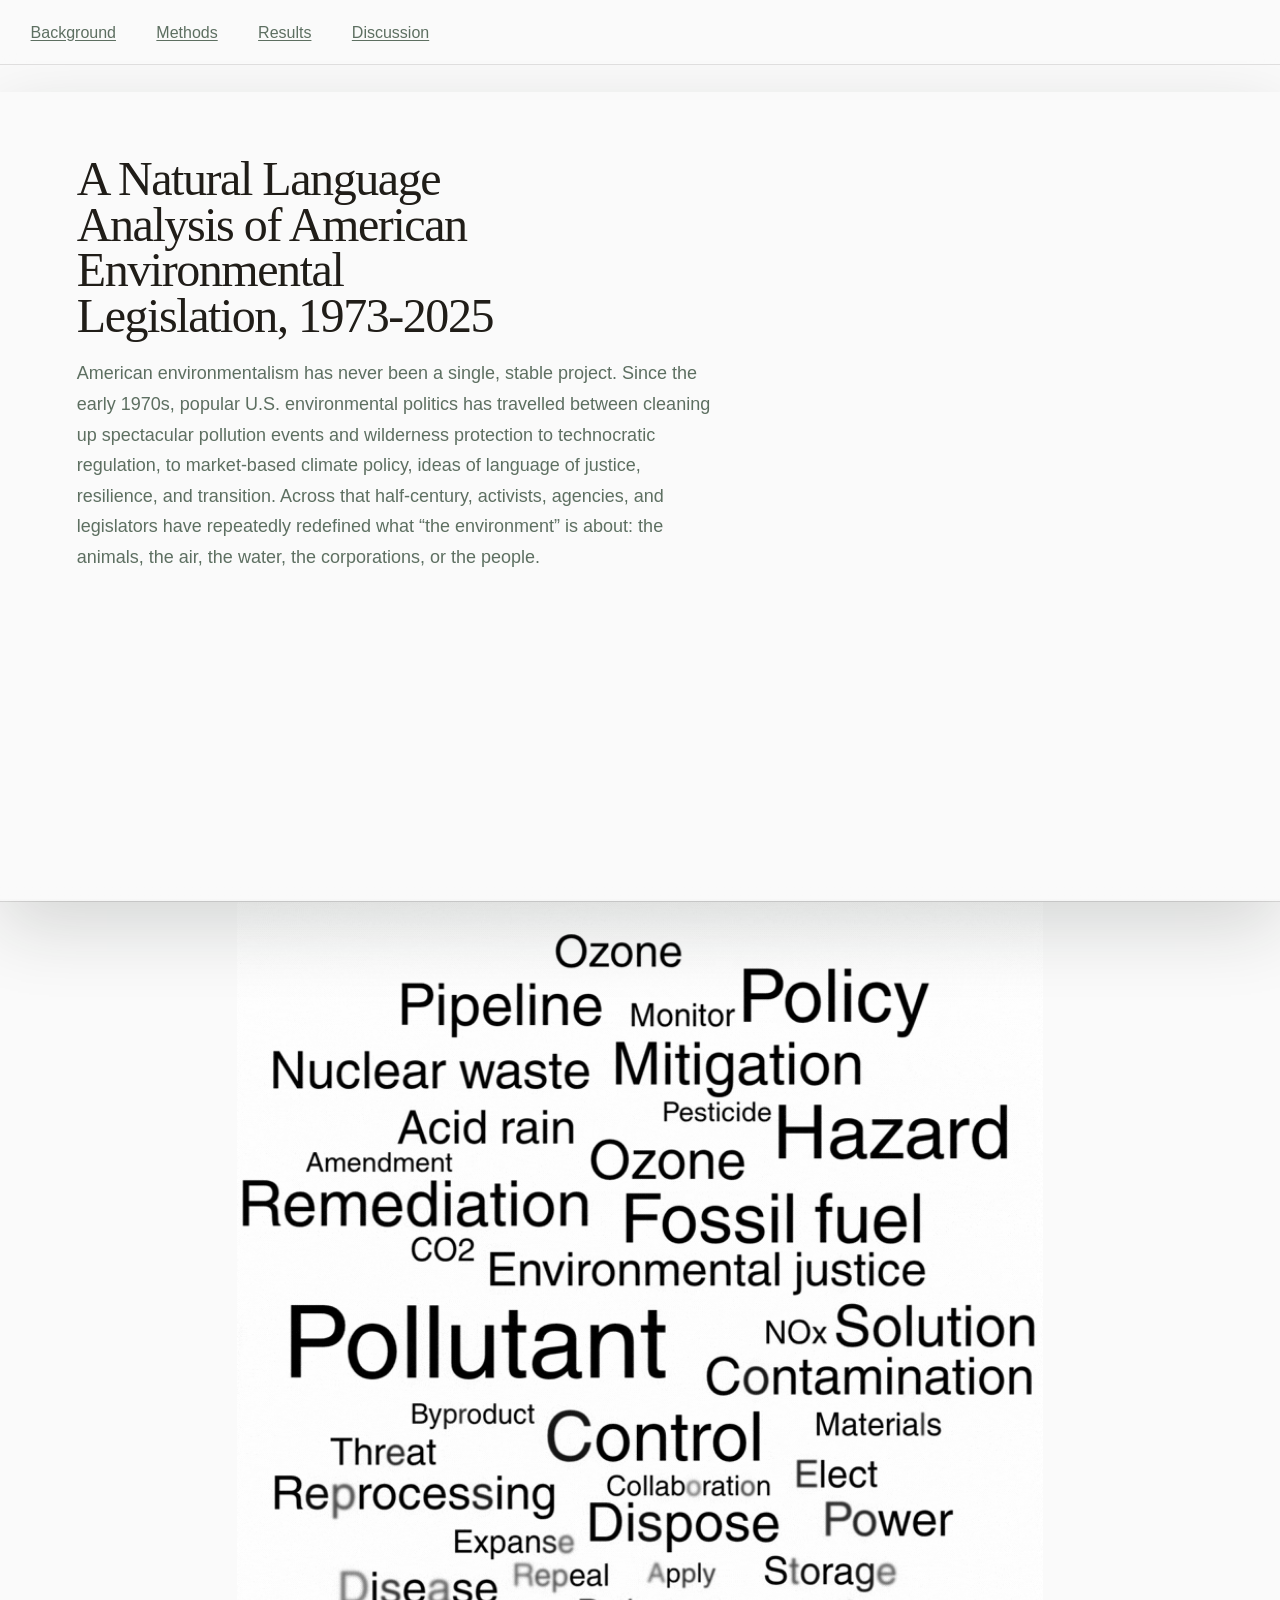
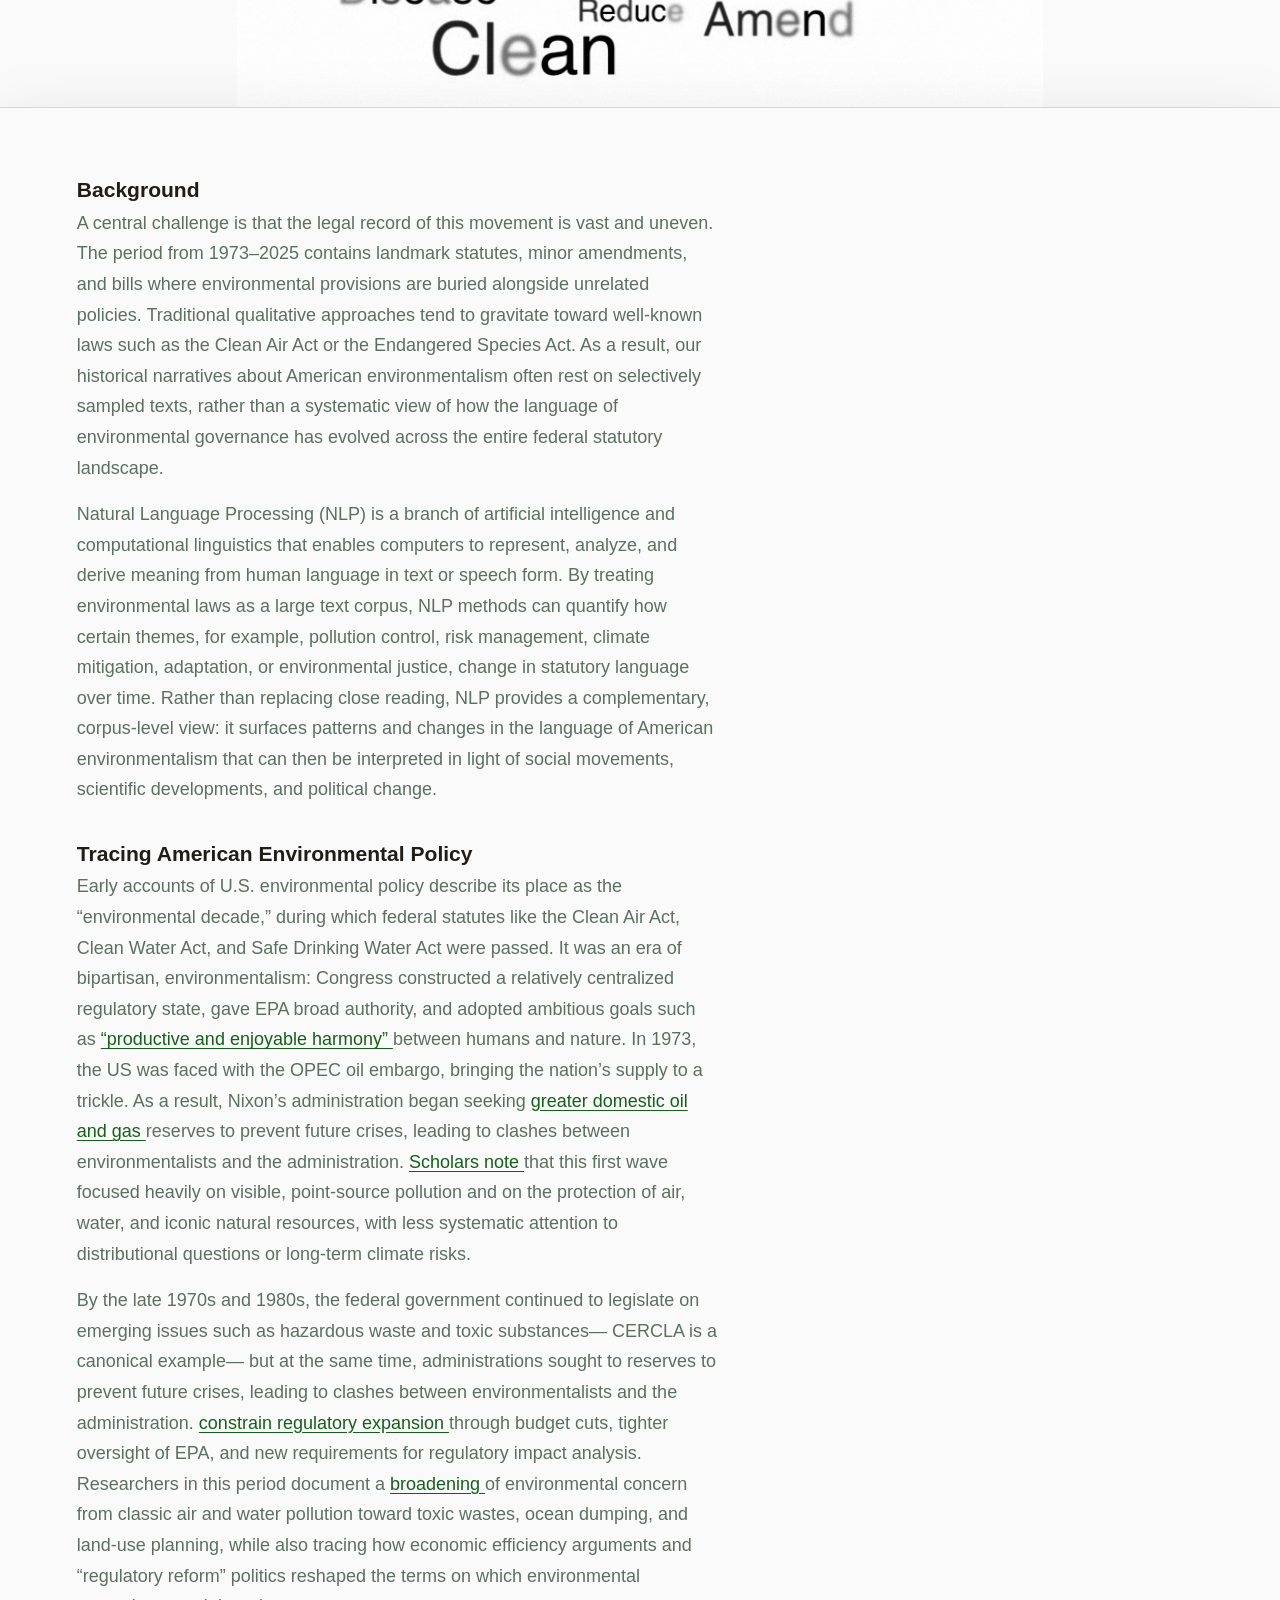
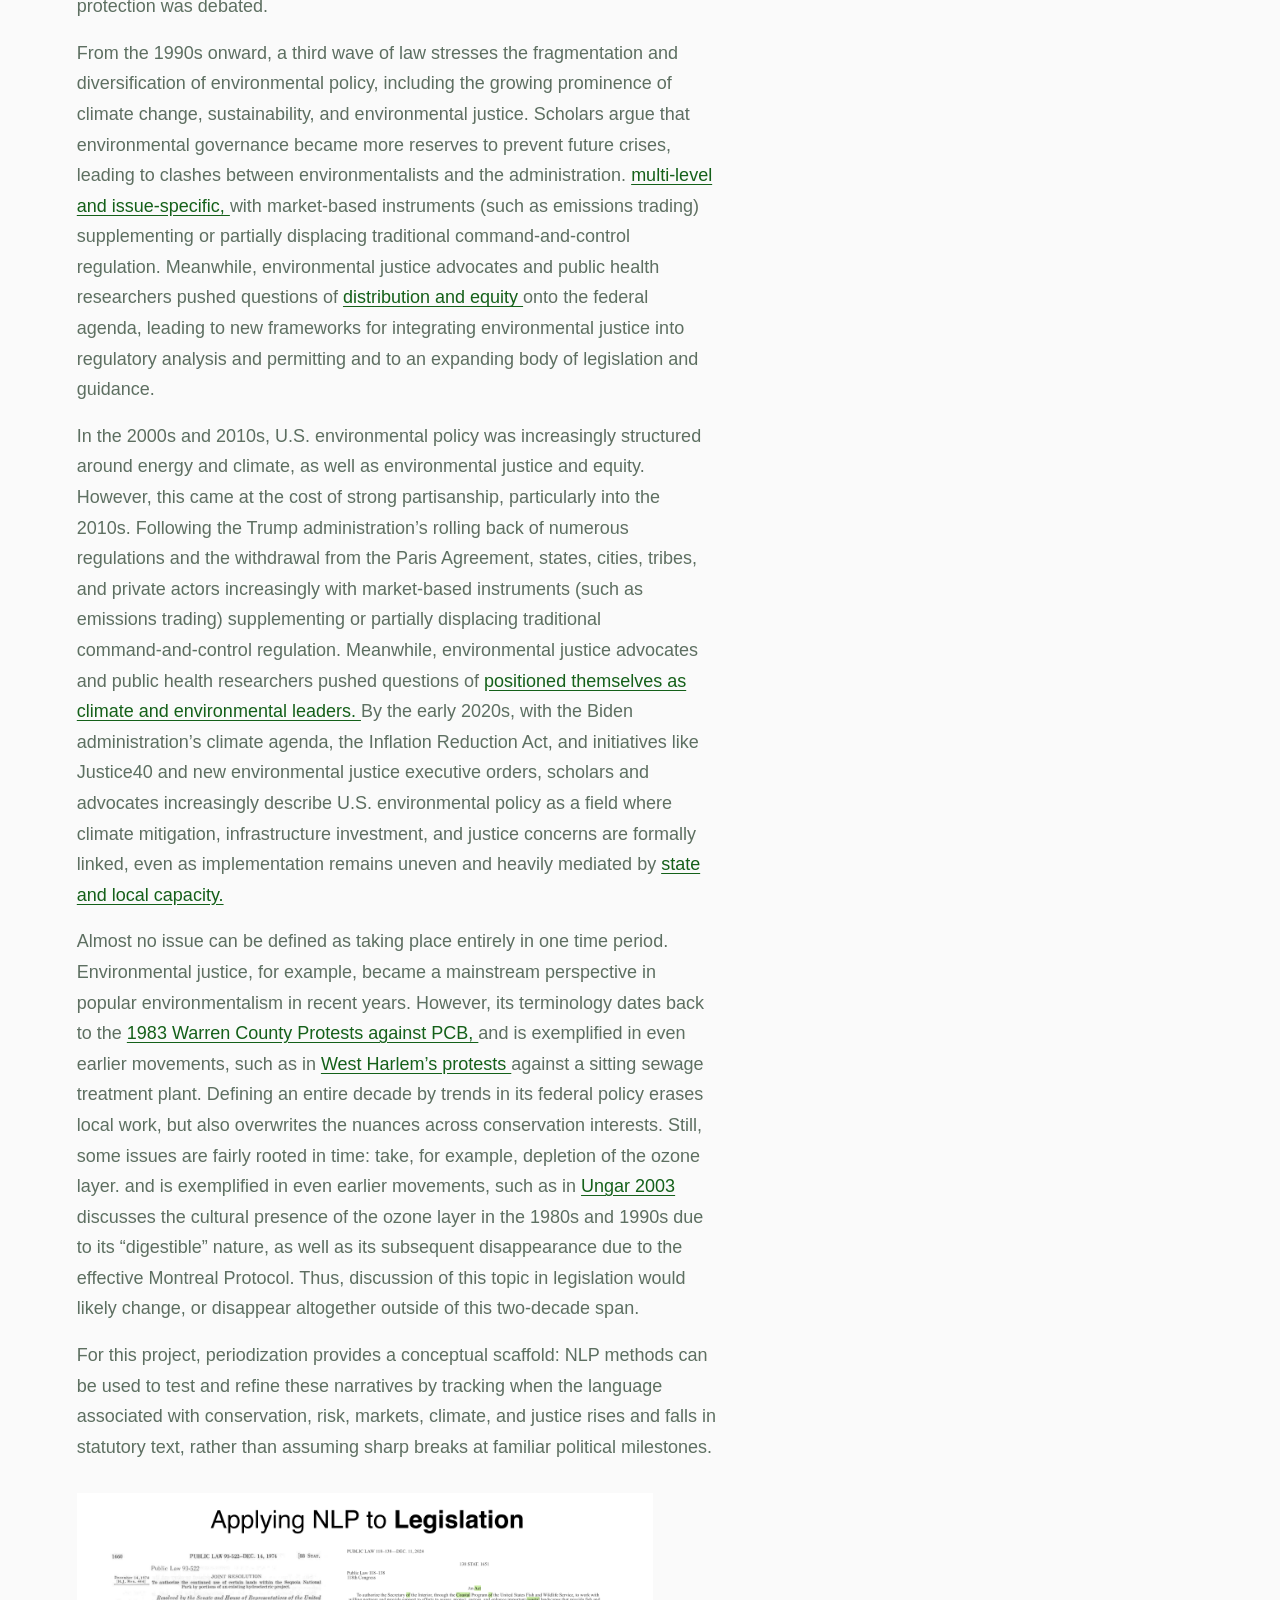
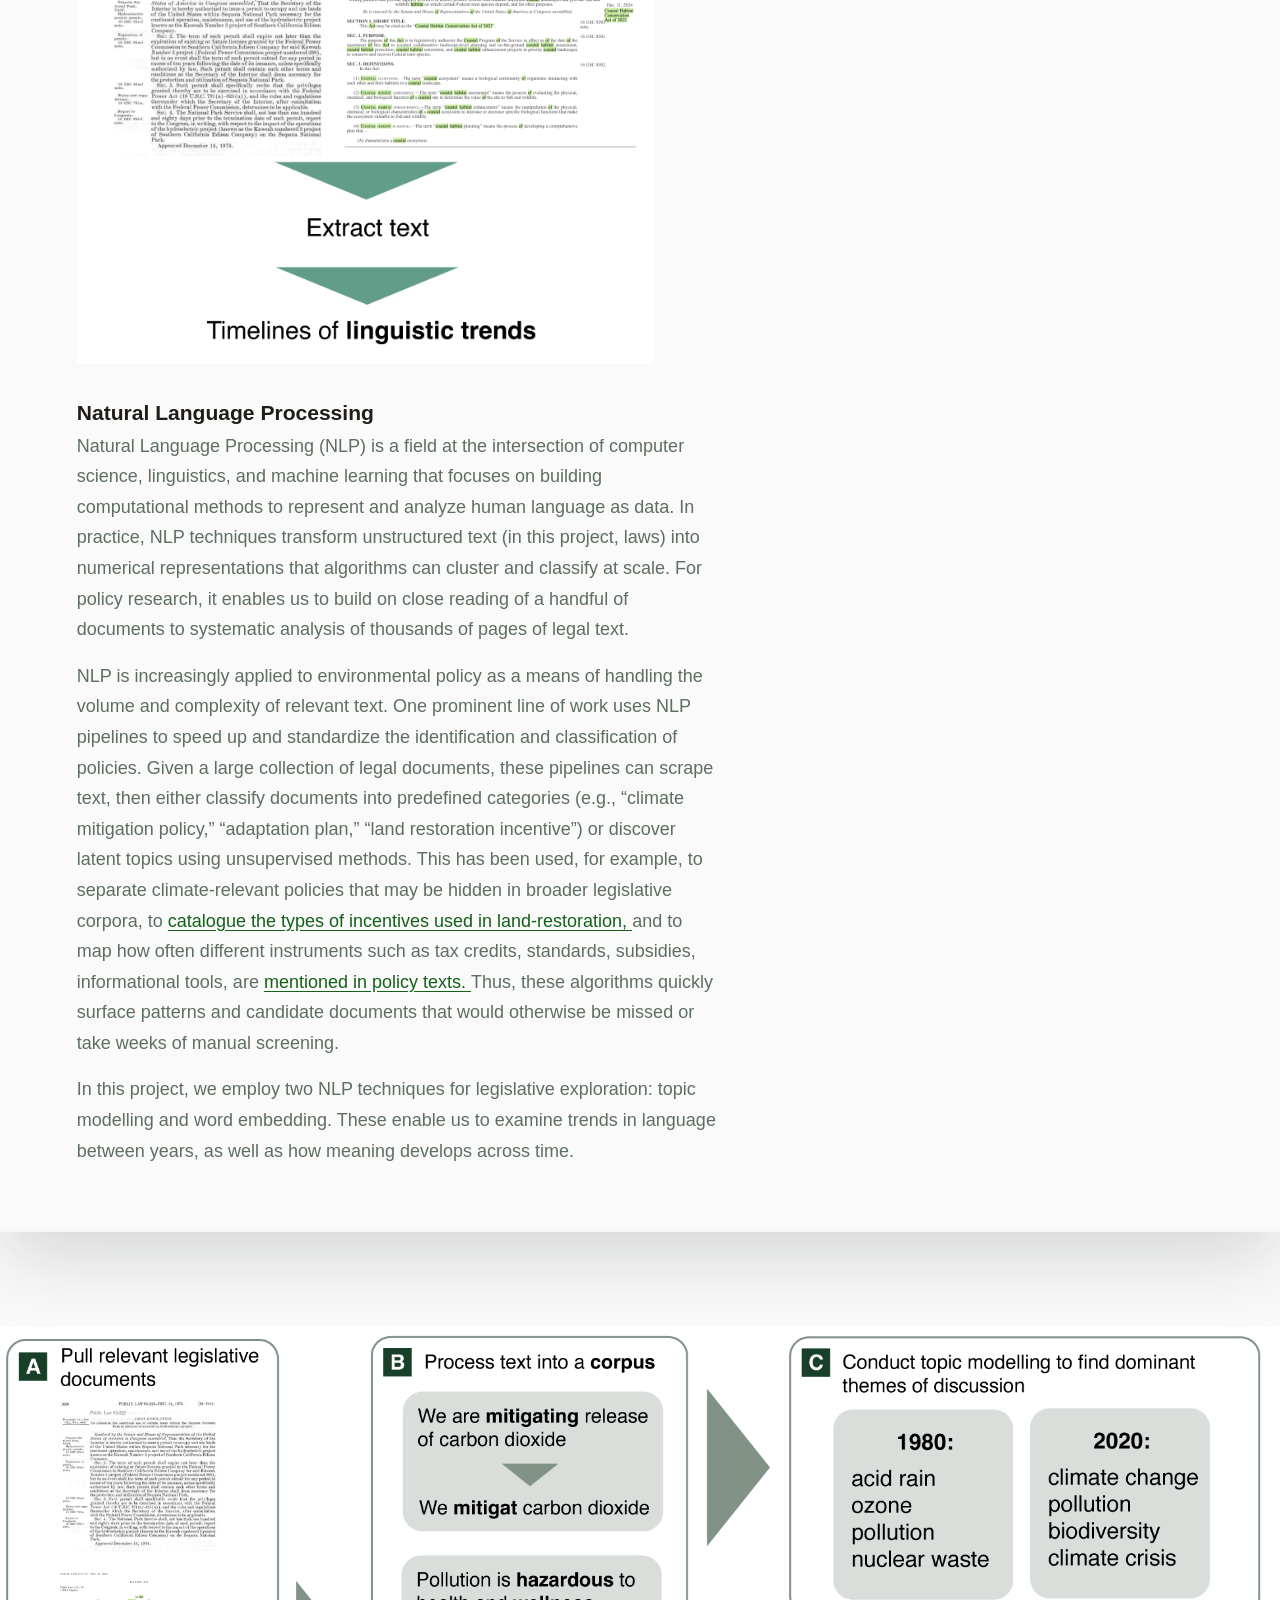
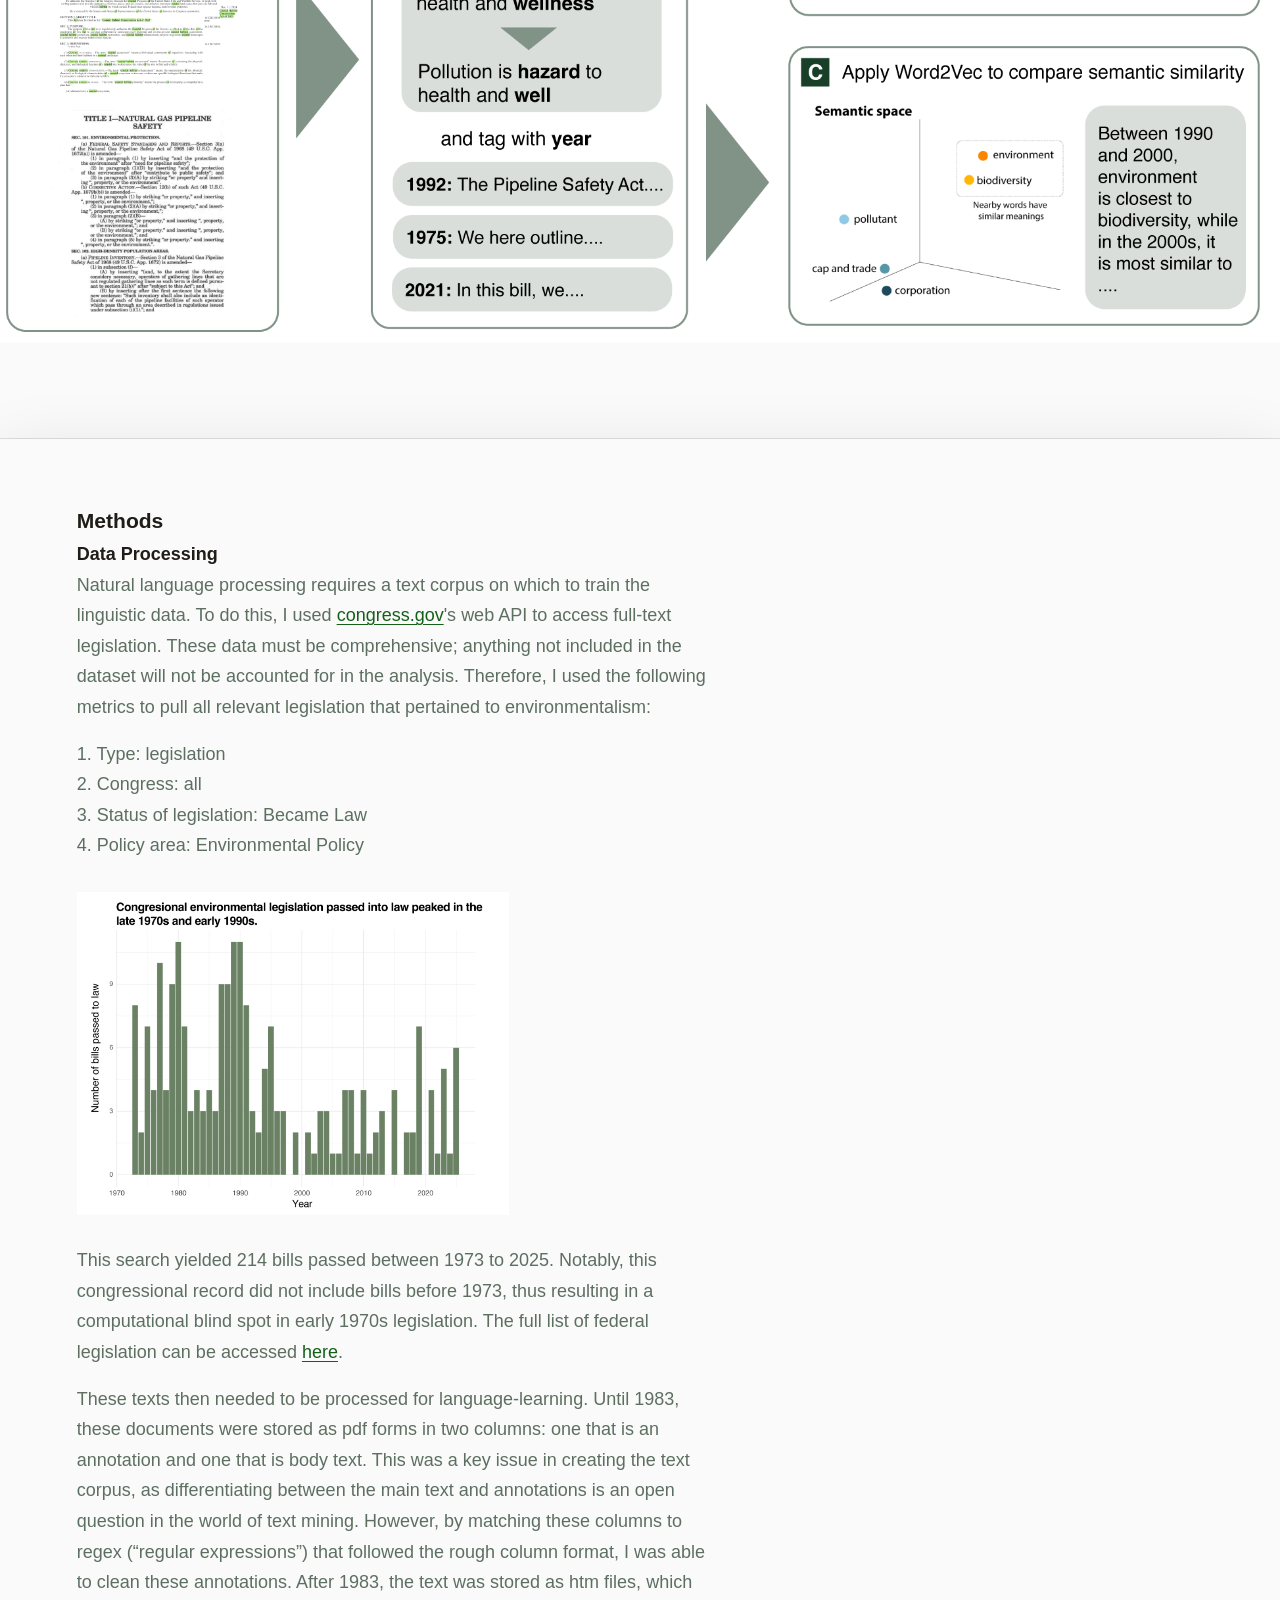
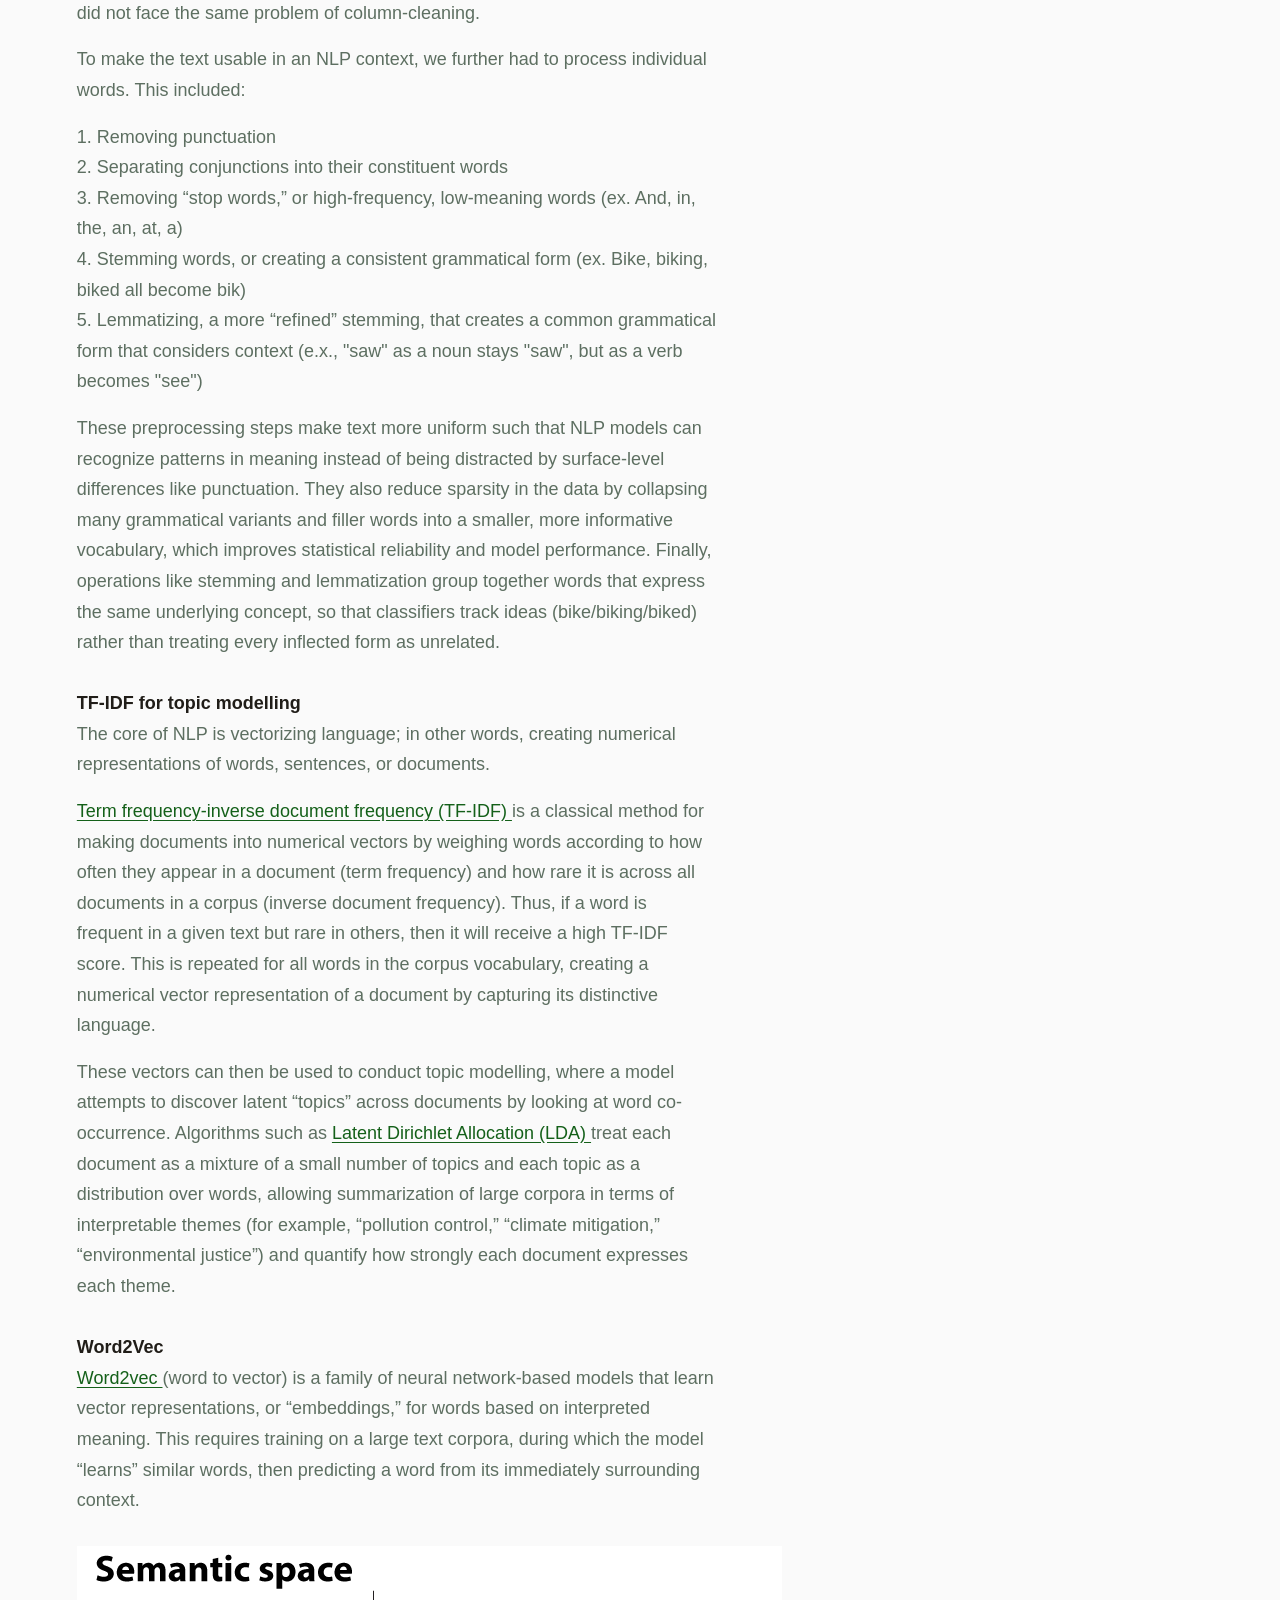
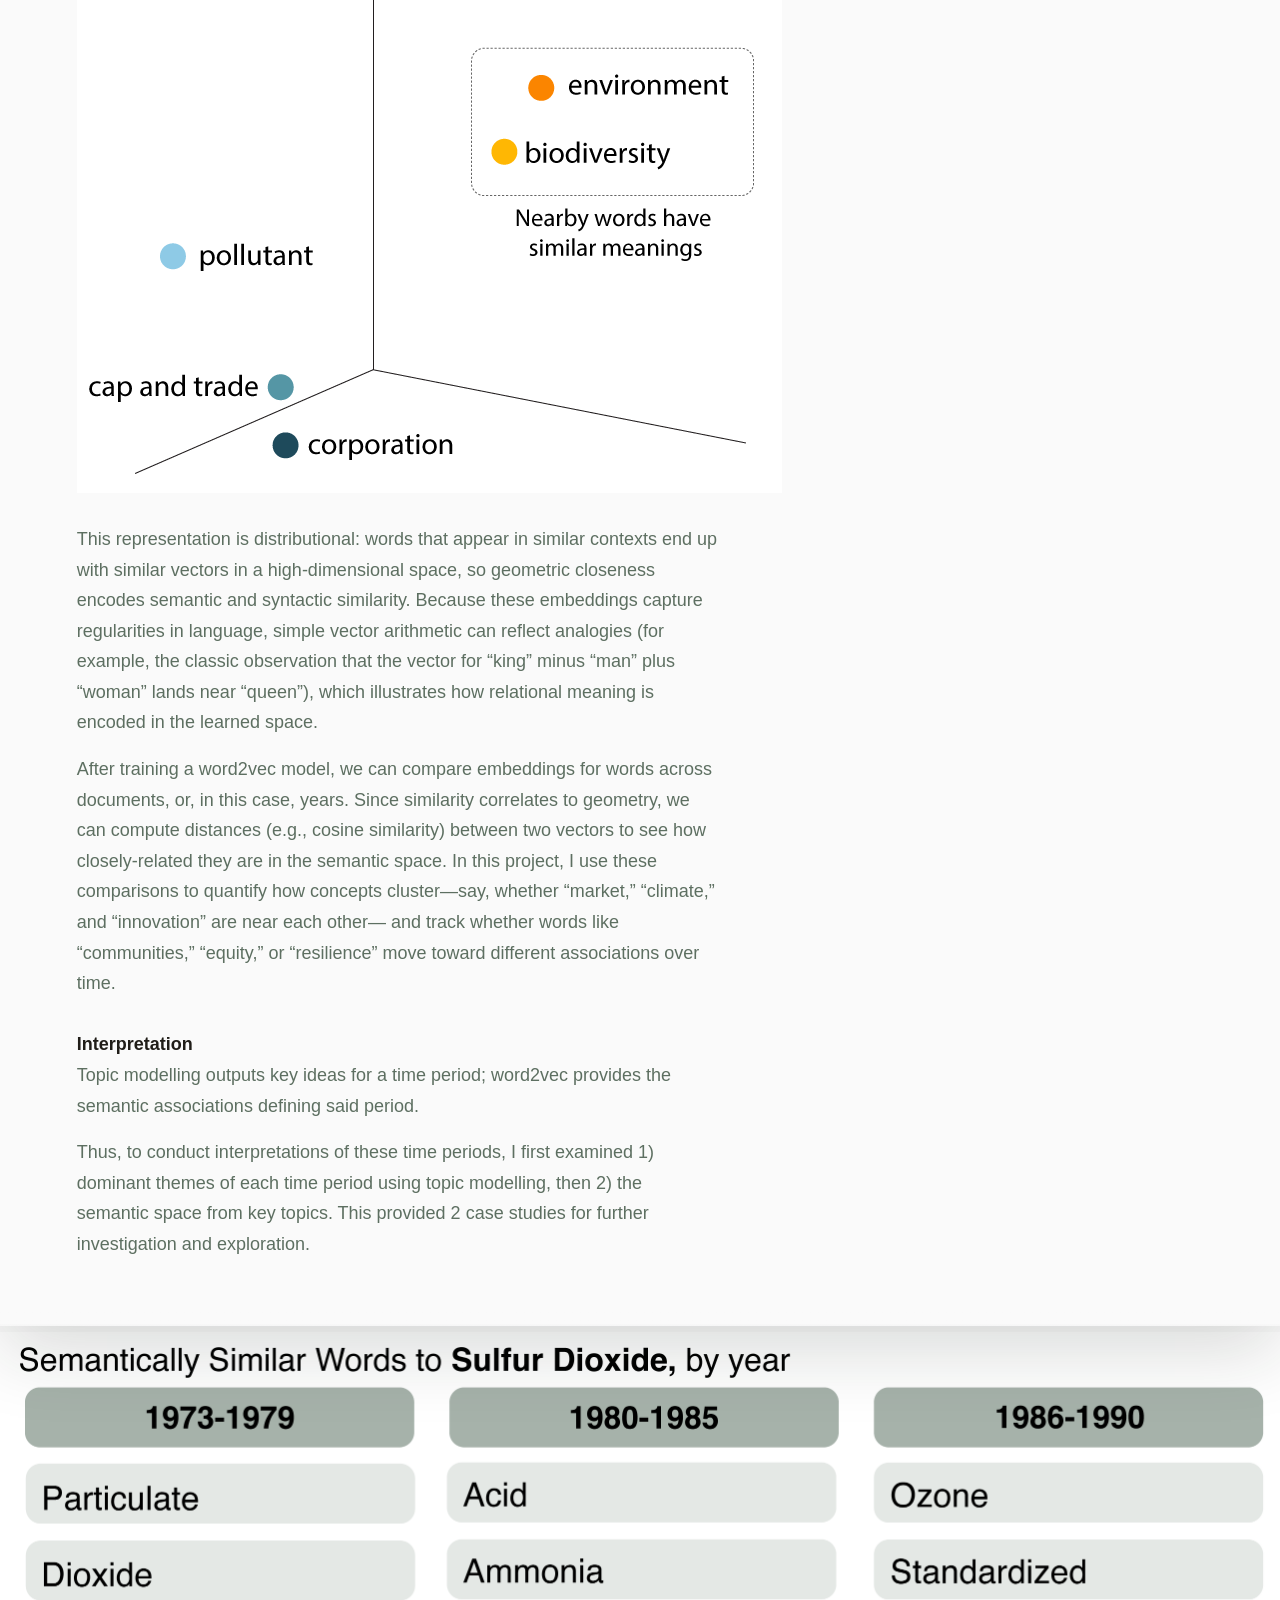
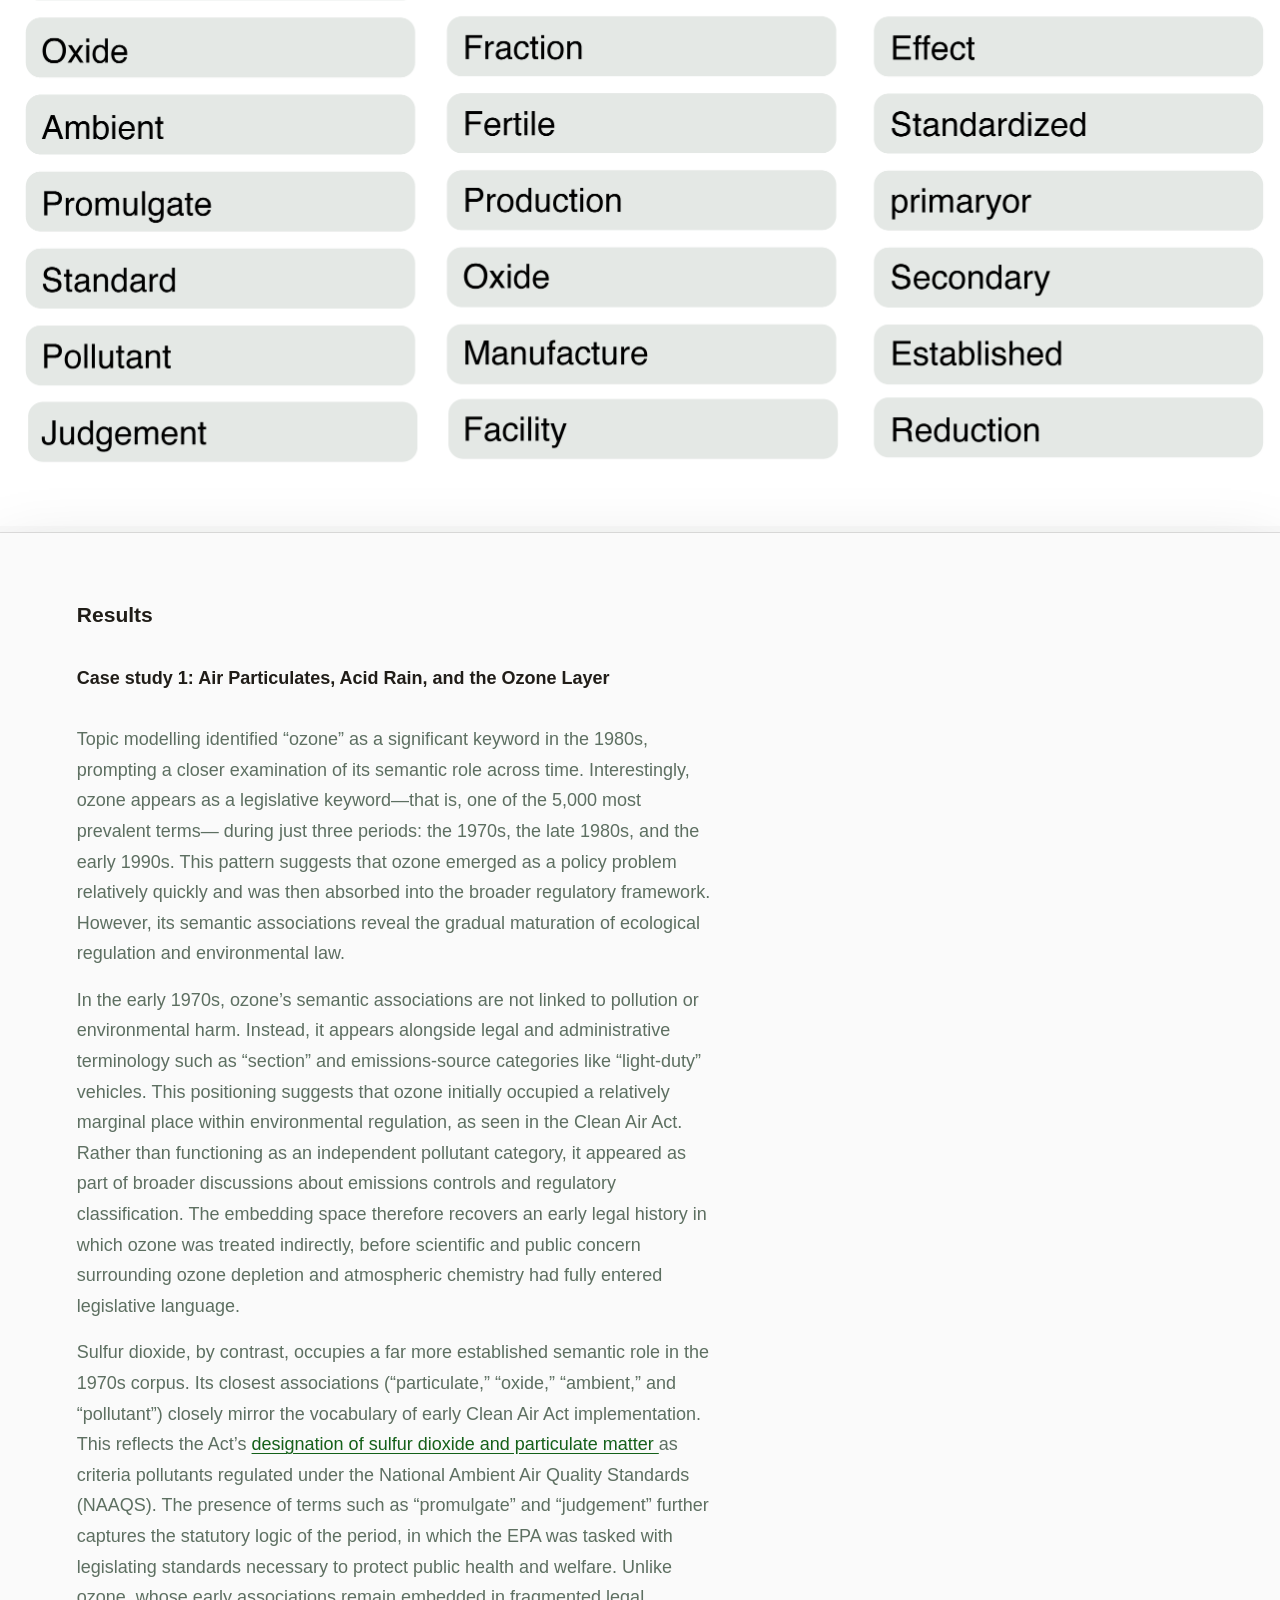
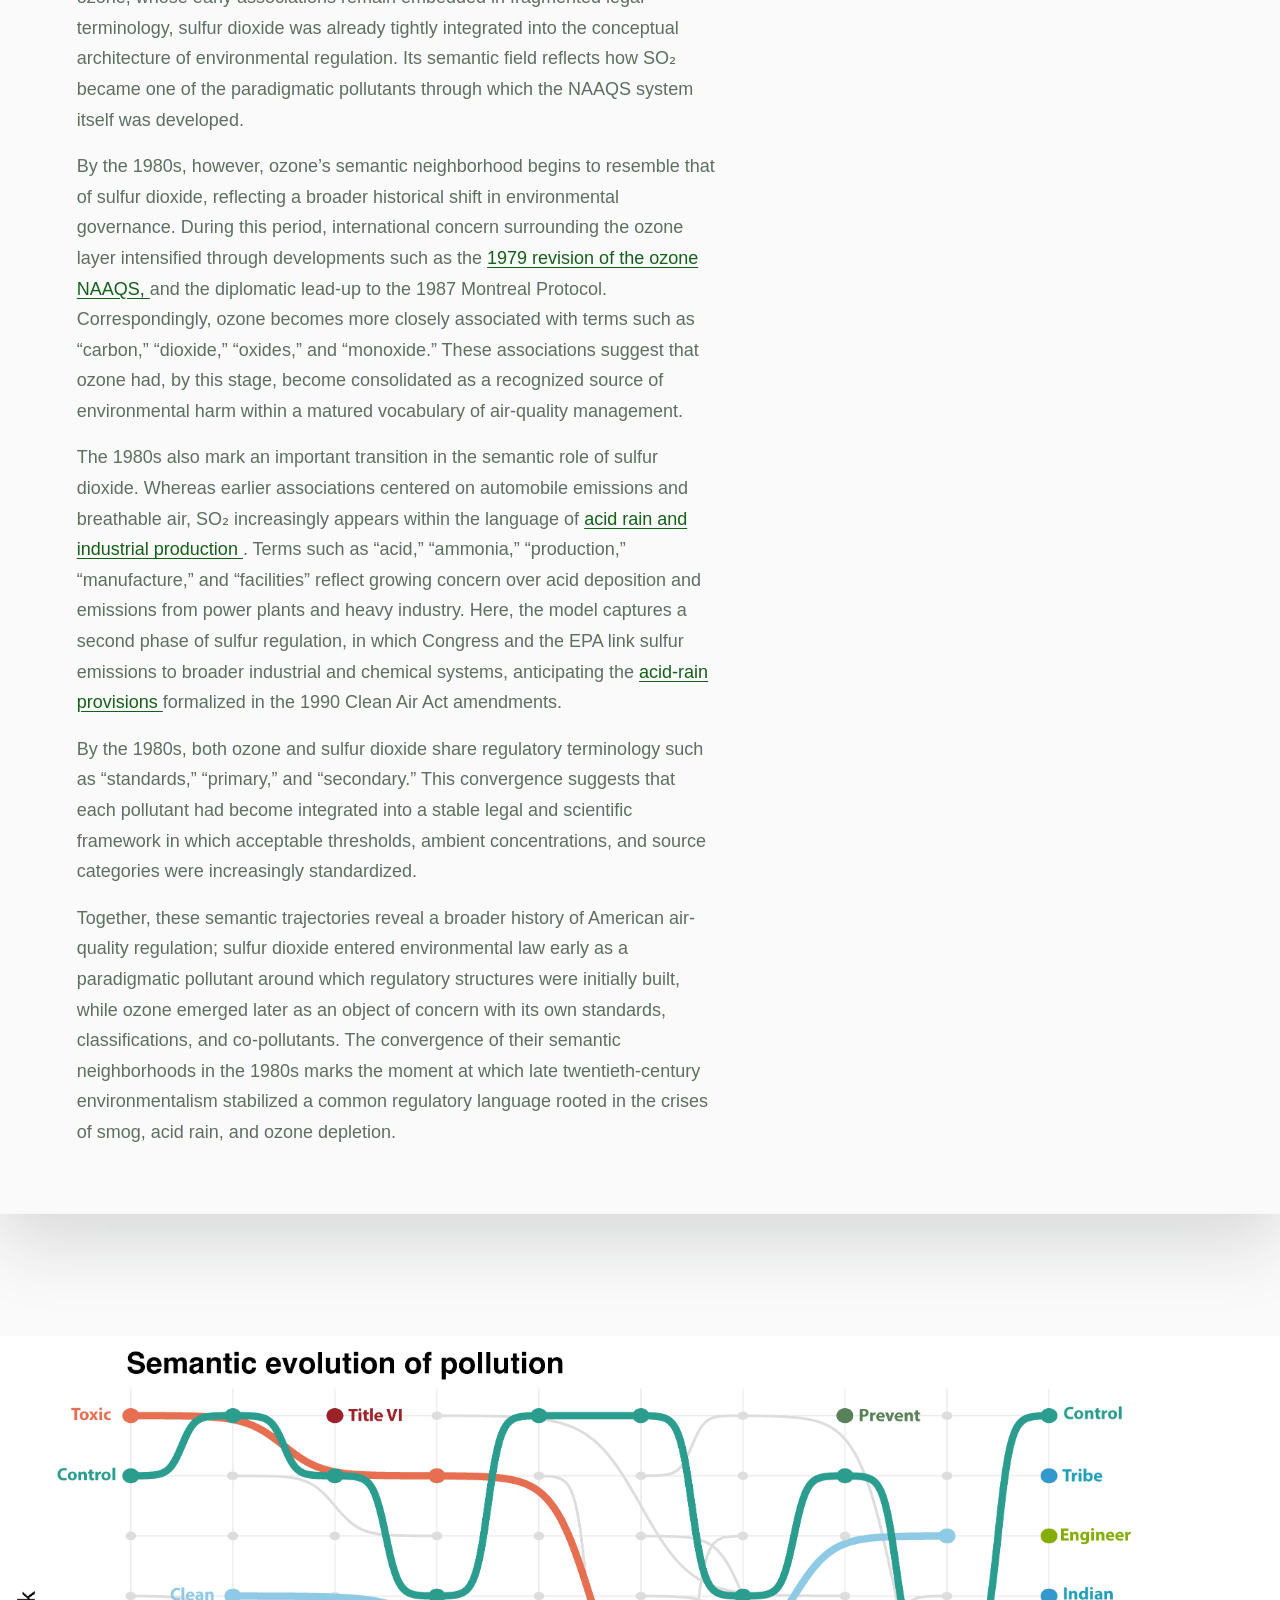
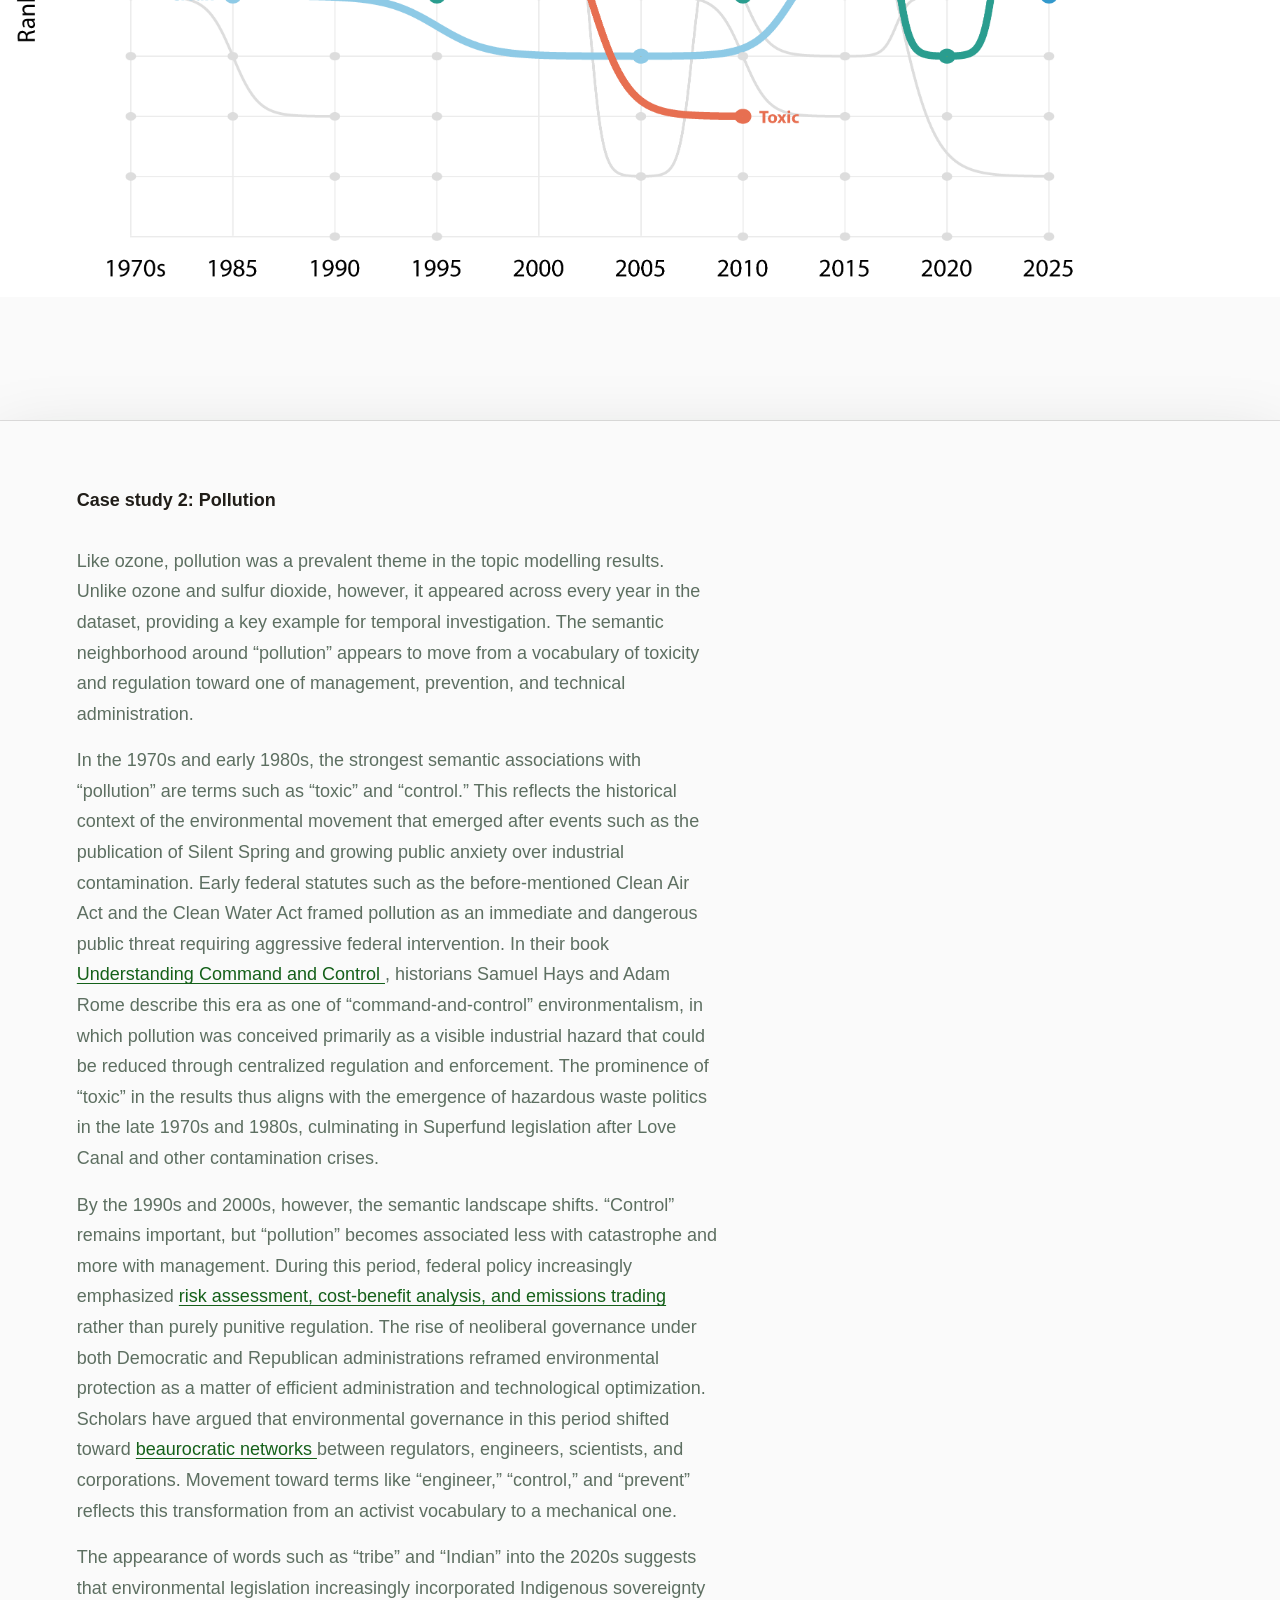
<file: index.html>
<!DOCTYPE html>
<html lang="en">
<head>
  <meta charset="UTF-8" />
  <meta name="viewport" content="width=device-width, initial-scale=1.0" />
  <title>HIST1976F</title>
  <link rel="preconnect" href="https://fonts.googleapis.com">
  <link rel="preconnect" href="https://fonts.gstatic.com" crossorigin>
  <link rel="stylesheet" href="style.css">
</head>
<body>
  <header class="site-header">
    <div class="header-inner">

      <nav class="toolbar" aria-label="Section navigation">
        <a href="#background">Background</a>
        <a href="#methods">Methods</a>
        <a href="#results">Results</a>
        <a href="#discussion">Discussion</a>

      </nav>
    </div>
  </header>

  <main id="content">
    <section class="intro-panel">
      
        
        <div class="panel-sheet-wrap">
          <article class="panel-sheet">
            <div class="sheet-content">
              <h1>A Natural Language Analysis of American Environmental Legislation, 1973-2025</h1>
              <p> American environmentalism has never been a single, stable project. Since the early 1970s, popular U.S. environmental politics has travelled between cleaning up spectacular pollution events and wilderness protection to technocratic regulation, to market-based climate policy, ideas of language of justice, resilience, and transition. Across that half-century, activists, agencies, and legislators have repeatedly redefined what “the environment” is about: the animals, the air, the water, the corporations, or the people. 
              </p>
            </div>
          </article>
        </div>
      
    </section>

    <section id="background" class="story-panel">
      <div class="panel-image-layer" aria-hidden="true">
        <div class="panel-image background-art"></div>
        <div class="panel-image-layer" aria-hidden="true">
          <div class="panel-image hero-art"></div>
         
        </div>
      </div>
      <div class="panel-sheet-wrap">
        <article class="panel-sheet">
          <div class="sheet-content">
            <h3>Background</h3>

            <p>
              A central challenge is that the legal record of this movement is vast and uneven. The period from 1973–2025 contains landmark statutes, minor amendments, and bills where environmental provisions are buried alongside unrelated policies. Traditional qualitative approaches tend to gravitate toward well-known laws such as the Clean Air Act or the Endangered Species Act. As a result, our historical narratives about American environmentalism often rest on selectively sampled texts, rather than a systematic view of how the language of environmental governance has evolved across the entire federal statutory landscape.
            </p>


            <p>
              Natural Language Processing (NLP) is a branch of artificial intelligence and computational linguistics that enables computers to represent, analyze, and derive meaning from human language in text or speech form. By treating environmental laws as a large text corpus, NLP methods can quantify how certain themes, for example, pollution control, risk management, climate mitigation, adaptation, or environmental justice, change in statutory language over time. Rather than replacing close reading, NLP provides a complementary, corpus-level view: it surfaces patterns and changes in the language of American environmentalism that can then be interpreted in light of social movements, scientific developments, and political change.

            </p>

            <br>
            <h3>
              Tracing American Environmental Policy 

            </h3>
            
            <p>
              Early accounts of U.S. environmental policy describe its place as the “environmental decade,” during which federal statutes like the Clean Air Act, Clean Water Act, and Safe Drinking Water Act were passed. It was an era of bipartisan, environmentalism: Congress constructed a relatively centralized regulatory state, gave EPA broad authority, and adopted ambitious goals such as 
              <a href="https://repository.uclawsf.edu/cgi/viewcontent.cgi?article=1403&context=hastings_environmental_law_journal"
                class="citation"
                target="_blank"
                rel="noopener noreferrer"
                aria-describedby="cite-1">
                “productive and enjoyable harmony”
              <span class="citation-tooltip" id="cite-1" role="tooltip">
                Preister and Kent, 2001
              </span>
           </a> between humans and nature. In 1973, the US was faced with the OPEC oil embargo, bringing the nation’s supply to a trickle. As a result, Nixon’s administration began seeking 
           <a href="https://www.tandfonline.com/doi/abs/10.1080/08941920290069353"
                class="citation"
                target="_blank"
                rel="noopener noreferrer"
                aria-describedby="cite-1">
                greater domestic oil and gas
              <span class="citation-tooltip" id="cite-1" role="tooltip">
                Schlosberg and Dryzek, 2002
              </span>
           </a>
             reserves to prevent future crises, leading to clashes between environmentalists and the administration. 
             <a href="https://pmc.ncbi.nlm.nih.gov/articles/PMC7164414/"
                class="citation"
                target="_blank"
                rel="noopener noreferrer"
                aria-describedby="cite-1">
                Scholars note
              <span class="citation-tooltip" id="cite-1" role="tooltip">
                Dietz, 2020
              </span>
           </a>
            that this first wave focused heavily on visible, point‑source pollution and on the protection of air, water, and iconic natural resources, with less systematic attention to distributional questions or long‑term climate risks.  

            </p>
            <p>
              By the late 1970s and 1980s, the federal government continued to legislate on emerging issues such as hazardous waste and toxic substances— CERCLA is a canonical example— but at the same time, administrations sought to 
            </a>
            reserves to prevent future crises, leading to clashes between environmentalists and the administration. 
            <a href="https://www.sciencedirect.com/science/article/abs/pii/030142159290146S"
               class="citation"
               target="_blank"
               rel="noopener noreferrer"
               aria-describedby="cite-1">
               constrain regulatory expansion
             <span class="citation-tooltip" id="cite-1" role="tooltip">
               Narum, 1992
             </span>
          </a>
               through budget cuts, tighter oversight of EPA, and new requirements for regulatory impact analysis. Researchers in this period document a 
              </a>
              <a href="https://www.sciencedirect.com/science/article/abs/pii/030142159290146S"
                 class="citation"
                 target="_blank"
                 rel="noopener noreferrer"
                 aria-describedby="cite-1">
                 broadening
                <span class="citation-tooltip" id="cite-1" role="tooltip">
                  Wisman, Environmntal Protection Agency, 1985
                </span>
              </a>
                of environmental concern from classic air and water pollution toward toxic wastes, ocean dumping, and land-use planning, while also tracing how economic efficiency arguments and “regulatory reform” politics reshaped the terms on which environmental protection was debated.

            </p>
            <p>
              From the 1990s onward, a third wave of law stresses the fragmentation and diversification of environmental policy, including the growing prominence of climate change, sustainability, and environmental justice. Scholars argue that environmental governance became more 
              </a>
              reserves to prevent future crises, leading to clashes between environmentalists and the administration. 
              <a href="https://www.sciencedirect.com/science/article/abs/pii/030142159290146S"
                class="citation"
                target="_blank"
                rel="noopener noreferrer"
                aria-describedby="cite-1">
                multi‑level and issue‑specific, 
                <span class="citation-tooltip" id="cite-1" role="tooltip">
                  Paavola, 2015
                </span>
              </a>
               with market‑based instruments (such as emissions trading) supplementing or partially displacing traditional command‑and‑control regulation. Meanwhile, environmental justice advocates and public health researchers pushed questions of 
               <a href="https://www-jstor-org.brown.idm.oclc.org/stable/j.ctt17kk8mr.6"
               class="citation"
               target="_blank"
               rel="noopener noreferrer"
               aria-describedby="cite-1">
               distribution and equity
               <span class="citation-tooltip" id="cite-1" role="tooltip">
                Konisky, 2015 (pgs. 1-28)
               </span>
             </a>
               onto the federal agenda, leading to new frameworks for integrating environmental justice into regulatory analysis and permitting and to an expanding body of legislation and guidance. 
            </p>
            
            <p>
              In the 2000s and 2010s, U.S. environmental policy was increasingly structured around energy and climate, as well as environmental justice and equity. However, this came at the cost of strong partisanship, particularly into the 2010s. Following the Trump administration’s rolling back of numerous regulations and the withdrawal from the Paris Agreement, states, cities, tribes, and private actors increasingly 
            </a>
            with market‑based instruments (such as emissions trading) supplementing or partially displacing traditional command‑and‑control regulation. Meanwhile, environmental justice advocates and public health researchers pushed questions of 
            <a href="https://wires.onlinelibrary.wiley.com/doi/10.1002/wcc.791"
              class="citation"
              target="_blank"
              rel="noopener noreferrer"
              aria-describedby="cite-1">
              positioned themselves as climate and environmental leaders. 
              <span class="citation-tooltip" id="cite-1" role="tooltip">
              Marquardt, Fast, and Grimm, 2022
              </span>
            </a>
              By the early 2020s, with the Biden administration’s climate agenda, the Inflation Reduction Act, and initiatives like Justice40 and new environmental justice executive orders, scholars and advocates increasingly describe U.S. environmental policy as a field where climate mitigation, infrastructure investment, and justice concerns are formally linked, even as implementation remains uneven and heavily mediated by 
              <a href="https://www.nature.com/articles/s41467-022-33392-9
              "
              class="citation"
              target="_blank"
              rel="noopener noreferrer"
              aria-describedby="cite-1">
              state and local capacity.
              <span class="citation-tooltip" id="cite-1" role="tooltip">
              Diezmartines and Gianotti, 2022
              </span>
            </a>
            </p>

            <p>
              Almost no issue can be defined as taking place entirely in one time period. Environmental justice, for example, became a mainstream perspective in popular environmentalism in recent years. However, its terminology dates back to the 
              <a href="https://canvas.brown.edu/courses/1101437/files?search_term=pcb&preview=71763863"
              class="citation"
              target="_blank"
              rel="noopener noreferrer"
              aria-describedby="cite-1">
              1983 Warren County Protests against PCB,
              <span class="citation-tooltip" id="cite-1" role="tooltip">
              Spears, 2014
              </span>
            </a>
               and is exemplified in even earlier movements, such as in 
               <a href="https://ir.lawnet.fordham.edu/cgi/viewcontent.cgi?article=1405&context=ulj"
              class="citation"
              target="_blank"
              rel="noopener noreferrer"
              aria-describedby="cite-1">
              West Harlem’s protests
              <span class="citation-tooltip" id="cite-1" role="tooltip">
              Miller 1994
              </span>
            </a>
               against a sitting sewage treatment plant. Defining an entire decade by trends in its federal policy erases local work, but also overwrites the nuances across conservation interests. Still, some issues are fairly rooted in time: take, for example, depletion of the ozone layer. 
              </a>
              and is exemplified in even earlier movements, such as in 
              <a href="https://www.researchgate.net/publication/238451606_Global_warming_versus_ozone_depletion_Failure_and_success_in_North_America"
                class="citation"
                target="_blank"
                rel="noopener noreferrer"
                aria-describedby="cite-1">
                Ungar 2003 
                <span class="citation-tooltip" id="cite-1" role="tooltip">
                Ungar, 2003
                </span>
              </a>
               discusses the cultural presence of the ozone layer in the 1980s and 1990s due to its “digestible” nature, as well as its subsequent disappearance due to the effective Montreal Protocol. Thus, discussion of this topic in legislation would likely change, or disappear altogether outside of this two-decade span.

            </p>

            <p>
              For this project, periodization provides a conceptual scaffold: NLP methods can be used to test and refine these narratives by tracking when the language associated with conservation, risk, markets, climate, and justice rises and falls in statutory text, rather than assuming sharp breaks at familiar political milestones.

            </p>

            <br>
            <img src="images/nlp_applied.png" width="80%">
            <br>

            <h3>Natural Language Processing</h3>
            <p>
              Natural Language Processing (NLP) is a field at the intersection of computer science, linguistics, and machine learning that focuses on building computational methods to represent and analyze human language as data. In practice, NLP techniques transform unstructured text (in this project, laws) into numerical representations that algorithms can cluster and classify at scale. For policy research, it enables us to build on close reading of a handful of documents to systematic analysis of thousands of pages of legal text.
            </p>

            <p>
              NLP is increasingly applied to environmental policy as a means of handling the volume and complexity of relevant text. One prominent line of work uses NLP pipelines to speed up and standardize the identification and classification of policies. Given a large collection of legal documents, these pipelines can scrape text, then either classify documents into predefined categories (e.g., “climate mitigation policy,” “adaptation plan,” “land restoration incentive”) or discover latent topics using unsupervised methods. This has been used, for example, to separate climate‑relevant policies that may be hidden in broader legislative corpora, to 
              <a href="https://www.sciencedirect.com/science/article/pii/S1389934121002306"
                class="citation"
                target="_blank"
                rel="noopener noreferrer"
                aria-describedby="cite-1">
                catalogue the types of incentives used in land‑restoration, 
                <span class="citation-tooltip" id="cite-1" role="tooltip">
                  Firebanks-Quevedo et al., 2022
                </span>
              </a>
                and to map how often different instruments such as tax credits, standards, subsidies, informational tools, are 
                <a href="https://pmc.ncbi.nlm.nih.gov/articles/PMC12453784/"
                class="citation"
                target="_blank"
                rel="noopener noreferrer"
                aria-describedby="cite-1">
                mentioned in policy texts.
                <span class="citation-tooltip" id="cite-1" role="tooltip">
                 Aubakirov et al., 2025
                </span>
              </a>
                 Thus, these algorithms quickly surface patterns and candidate documents that would otherwise be missed or take weeks of manual screening.

            </p>
            <p>
              In this project, we employ two NLP techniques for legislative exploration: topic modelling and word embedding. These enable us to examine trends in language between years, as well as how meaning develops across time. 

            </p>
          </div>
        </article>
      </div>
    </section>

    <section id="methods" class="story-panel">
      <div class="panel-image-layer" aria-hidden="true">
        <div class="panel-image methods-art"></div>
       
      </div>
      <div class="panel-sheet-wrap">
        <article class="panel-sheet">
          <div class="sheet-content">
            <h3>
              Methods
            </h3>
            <h4>
              Data Processing

            </h4>
            <p>
              Natural language processing requires a text corpus on which to train the linguistic data. To do this, I used <a href="congress.gov">congress.gov</a>'s web API to access full-text legislation. These data must be comprehensive; anything not included in the dataset will not be accounted for in the analysis. Therefore, I used the following metrics to pull all relevant legislation that pertained to environmentalism:

            </p>
            <p>
              1. Type: legislation
              <br>
              2. Congress: all
              <br>

              3. Status of legislation: Became Law
              <br>

              4. Policy area: Environmental Policy
              <br>

            </p>
            <br>

            <img src="images/leg-per-year.png" width="60%">
            <br>

            <p>
              This search yielded 214 bills passed between 1973 to 2025. Notably, this congressional record did not include bills before 1973, thus resulting in a computational blind spot in early 1970s legislation. The full list of federal legislation can be accessed <a href="https://github.com/skylarwalters/hist-1976f/blob/main/code/Legislation.xlsx">here</a>. 
            </p>

            <p>
              These texts then needed to be processed for language-learning. Until 1983, these documents were stored as pdf forms in two columns: one that is an annotation and one that is body text. This was a key issue in creating the text corpus, as differentiating between the main text and annotations is an open question in the world of text mining. However, by matching these columns to regex (“regular expressions”) that followed the rough column format, I was able to clean these annotations. After 1983, the text was stored as htm files, which did not face the same problem of column-cleaning. 

            </p>
            <p>
              To make the text usable in an NLP context, we further had to process individual words. This included:

            </p>

            <p>
              1. Removing punctuation<br>
              2. Separating conjunctions into their constituent words <br>
              3. Removing “stop words,” or high-frequency, low-meaning words (ex. And, in, the, an, at, a)
              <br>
              4. Stemming words, or creating a consistent grammatical form (ex. Bike, biking, biked all become bik)
              <br>
              5. Lemmatizing, a more “refined” stemming, that creates a common grammatical form that considers context (e.x., "saw" as a noun stays "saw", but as a verb becomes "see")

            </p>

            <p>
              These preprocessing steps make text more uniform such that NLP models can recognize patterns in meaning instead of being distracted by surface-level differences like punctuation. They also reduce sparsity in the data by collapsing many grammatical variants and filler words into a smaller, more informative vocabulary, which improves statistical reliability and model performance. Finally, operations like stemming and lemmatization group together words that express the same underlying concept, so that classifiers track ideas (bike/biking/biked) rather than treating every inflected form as unrelated.

            </p>
<br>
            <h4>
              TF-IDF for topic modelling

            </h4>

            <p>
              The core of NLP is vectorizing language; in other words, creating numerical representations of words, sentences, or documents.

            </p>

            <p>
              <a href="https://dl.acm.org/doi/10.5555/106765.106782"
                class="citation"
                target="_blank"
                rel="noopener noreferrer"
                aria-describedby="cite-1">
                Term frequency-inverse document frequency (TF-IDF)
                <span class="citation-tooltip" id="cite-1" role="tooltip">
                  Jones, 1988
                </span>
              </a> is a classical method for making documents into numerical vectors by weighing words according to how often they appear in a document (term frequency) and how rare it is across all documents in a corpus (inverse document frequency). Thus, if a word is frequent in a given text but rare in others, then it will receive a high TF-IDF score. This is repeated for all words in the corpus vocabulary, creating a numerical vector representation of a document by capturing its distinctive language. 

            </p>

            <p>
              These vectors can then be used to conduct topic modelling, where a model attempts to discover latent “topics” across documents by looking at word co-occurrence. Algorithms such as 
              <a href="https://dl.acm.org/doi/10.1145/3239438.3239440"
                class="citation"
                target="_blank"
                rel="noopener noreferrer"
                aria-describedby="cite-1">
                Latent Dirichlet Allocation (LDA)
                <span class="citation-tooltip" id="cite-1" role="tooltip">
                  Master, 2018
                </span>
              </a>
               treat each document as a mixture of a small number of topics and each topic as a distribution over words, allowing summarization of large corpora in terms of interpretable themes (for example, “pollution control,” “climate mitigation,” “environmental justice”) and quantify how strongly each document expresses each theme.

            </p>
            <br>

            <h4>
              Word2Vec
            </h4>
            <p>
              <a href="https://arxiv.org/abs/1301.3781"
              class="citation"
              target="_blank"
              rel="noopener noreferrer"
              aria-describedby="cite-1">
              Word2vec
              <span class="citation-tooltip" id="cite-1" role="tooltip">
                Mikolov et al., 2013
              </span>
            </a> (word to vector) is a family of neural network-based models that learn vector representations, or “embeddings,” for words based on interpreted meaning. This requires training on a large text corpora, during which the model “learns” similar words, then predicting a word from its immediately surrounding context. 

            </p>
<br>
            <img src="images/semantic-space.png" >
<br>
            <p>
              This representation is distributional: words that appear in similar contexts end up with similar vectors in a high‑dimensional space, so geometric closeness encodes semantic and syntactic similarity. Because these embeddings capture regularities in language, simple vector arithmetic can reflect analogies (for example, the classic observation that the vector for “king” minus “man” plus “woman” lands near “queen”), which illustrates how relational meaning is encoded in the learned space.

            </p>

            <p>
              After training a word2vec model, we can compare embeddings for words across documents, or, in this case, years. Since similarity correlates to geometry, we can compute distances (e.g., cosine similarity) between two vectors to see how closely-related they are in the semantic space. In this project, I use these comparisons to quantify how concepts cluster—say, whether “market,” “climate,” and “innovation” are near each other— and track whether words like “communities,” “equity,” or “resilience” move toward different associations over time.

            </p>
            <br>

            <h4>
              Interpretation
            </h4>

            <p>
              Topic modelling outputs key ideas for a time period; word2vec provides the semantic associations defining said period.
            </p>
            <p>
              Thus, to conduct interpretations of these time periods, I first examined 1) dominant themes of each time period using topic modelling, then 2) the semantic space from key topics. This provided 2 case studies for further investigation and exploration. 
            </p>

          </div>
        </article>
      </div>
    </section>

    <section id="results" class="story-panel">
      <div class="panel-image-layer" aria-hidden="true">
        <div class="panel-image next-art"></div>
        
      </div>
      <div class="panel-sheet-wrap">
        <article class="panel-sheet">
          <div class="sheet-content">
            <h3>Results</h3>
            <br>
            
            <h4>Case study 1: Air Particulates, Acid Rain, and the Ozone Layer</h4>
<br>
            <p>
              Topic modelling identified “ozone” as a significant keyword in the 1980s, prompting a closer examination of its semantic role across time. Interestingly, ozone appears as a legislative keyword—that is, one of the 5,000 most prevalent terms— during just three periods: the 1970s, the late 1980s, and the early 1990s. This pattern suggests that ozone emerged as a policy problem relatively quickly and was then absorbed into the broader regulatory framework. However, its semantic associations reveal the gradual maturation of ecological regulation and environmental law.
            </p>
            <p>
              In the early 1970s, ozone’s semantic associations are not linked to pollution or environmental harm. Instead, it appears alongside legal and administrative terminology such as “section” and emissions-source categories like “light-duty” vehicles. This positioning suggests that ozone initially occupied a relatively marginal place within environmental regulation, as seen in the Clean Air Act. Rather than functioning as an independent pollutant category, it appeared as part of broader discussions about emissions controls and regulatory classification. The embedding space therefore recovers an early legal history in which ozone was treated indirectly, before scientific and public concern surrounding ozone depletion and atmospheric chemistry had fully entered legislative language.

            </p>
            <p>
              Sulfur dioxide, by contrast, occupies a far more established semantic role in the 1970s corpus. Its closest associations (“particulate,” “oxide,” “ambient,” and “pollutant”) closely mirror the vocabulary of early Clean Air Act implementation. This reflects the Act’s
              <a href="https://pmc.ncbi.nlm.nih.gov/articles/PMC4133758/"
              class="citation"
              target="_blank"
              rel="noopener noreferrer"
              aria-describedby="cite-1">
              designation of sulfur dioxide and particulate matter
              <span class="citation-tooltip" id="cite-1" role="tooltip">
                Ross, Chmiel, and Ferkol, 2012
              </span>
            </a> 
            as criteria pollutants regulated under the National Ambient Air Quality Standards (NAAQS). The presence of terms such as “promulgate” and “judgement” further captures the statutory logic of the period, in which the EPA was tasked with legislating standards necessary to protect public health and welfare. Unlike ozone, whose early associations remain embedded in fragmented legal terminology, sulfur dioxide was already tightly integrated into the conceptual architecture of environmental regulation. Its semantic field reflects how SO₂ became one of the paradigmatic pollutants through which the NAAQS system itself was developed.

            </p>
            <p>
              By the 1980s, however, ozone’s semantic neighborhood begins to resemble that of sulfur dioxide, reflecting a broader historical shift in environmental governance. During this period, international concern surrounding the ozone layer intensified through developments such as the 
              <a href="https://pmc.ncbi.nlm.nih.gov/articles/PMC4133758/"
              class="citation"
              target="_blank"
              rel="noopener noreferrer"
              aria-describedby="cite-1">
              1979 revision of the ozone NAAQS,
                <span class="citation-tooltip" id="cite-1" role="tooltip">
                  Sacramento Metropolitan Air Quality Management District, 2017
                </span>
              </a> 
               and the diplomatic lead-up to the 1987 Montreal Protocol. Correspondingly, ozone becomes more closely associated with terms such as “carbon,” “dioxide,” “oxides,” and “monoxide.” These associations suggest that ozone had, by this stage, become consolidated as a recognized source of environmental harm within a matured vocabulary of air-quality management. 

            </p>
            <p>
              The 1980s also mark an important transition in the semantic role of sulfur dioxide. Whereas earlier associations centered on automobile emissions and breathable air, SO₂ increasingly appears within the language of 
              <a href="https://www.epa.gov/acidrain/acid-rain-program"
              class="citation"
              target="_blank"
              rel="noopener noreferrer"
              aria-describedby="cite-1">
              acid rain and industrial production 
                <span class="citation-tooltip" id="cite-1" role="tooltip">
                  EPA
                </span>
              </a>. Terms such as “acid,” “ammonia,” “production,” “manufacture,” and “facilities” reflect growing concern over acid deposition and emissions from power plants and heavy industry. Here, the model captures a second phase of sulfur regulation, in which Congress and the EPA link sulfur emissions to broader industrial and chemical systems, anticipating the 
              <a href="https://pmc.ncbi.nlm.nih.gov/articles/PMC9533811/"
              class="citation"
              target="_blank"
              rel="noopener noreferrer"
              aria-describedby="cite-1">
              acid-rain provisions
                <span class="citation-tooltip" id="cite-1" role="tooltip">
                  LaCount et al., 2022
                </span>
              </a>
               formalized in the 1990 Clean Air Act amendments.

            </p>

            <p>
              By the 1980s, both ozone and sulfur dioxide share regulatory terminology such as “standards,” “primary,” and “secondary.” This convergence suggests that each pollutant had become integrated into a stable legal and scientific framework in which acceptable thresholds, ambient concentrations, and source categories were increasingly standardized.

            </p>
            <p>
              Together, these semantic trajectories reveal a broader history of American air-quality regulation; sulfur dioxide entered environmental law early as a paradigmatic pollutant around which regulatory structures were initially built, while ozone emerged later as an object of concern with its own standards, classifications, and co-pollutants. The convergence of their semantic neighborhoods in the 1980s marks the moment at which late twentieth-century environmentalism stabilized a common regulatory language rooted in the crises of smog, acid rain, and ozone depletion.
            </p>

          </div>
        </article>
      </div>
    </section>


    <section class="story-panel">
      <div class="panel-image-layer" aria-hidden="true">
        <div class="panel-image results-art"></div>
      </div>
      <div class="panel-sheet-wrap">
        <article class="panel-sheet">
          <div class="sheet-content">
            <h4>
              Case study 2: Pollution
            </h4>
            <br>
            <p>
              Like ozone, pollution was a prevalent theme in the topic modelling results. Unlike ozone and sulfur dioxide, however, it appeared across every year in the dataset, providing a key example for temporal investigation. The semantic neighborhood around “pollution” appears to move from a vocabulary of toxicity and regulation toward one of management, prevention, and technical administration. 
            </p>

            <p>
              In the 1970s and early 1980s, the strongest semantic associations with “pollution” are terms such as “toxic” and “control.” This reflects the historical context of the environmental movement that emerged after events such as the publication of Silent Spring and growing public anxiety over industrial contamination. Early federal statutes such as the before-mentioned Clean Air Act and the Clean Water Act framed pollution as an immediate and dangerous public threat requiring aggressive federal intervention. In their book 
              <a href="http://www.dodccrp.org/events/12th_ICCRTS/CD/library/html/pdf/Alberts_UC2.pdf"
              class="citation"
              target="_blank"
              rel="noopener noreferrer"
              aria-describedby="cite-1">
              Understanding Command and Control
                <span class="citation-tooltip" id="cite-1" role="tooltip">
                  Hays and Rome, 2006
                </span>
              </a>, historians Samuel Hays and Adam Rome describe this era as one of “command-and-control” environmentalism, in which pollution was conceived primarily as a visible industrial hazard that could be reduced through centralized regulation and enforcement. The prominence of “toxic” in the results thus aligns with the emergence of hazardous waste politics in the late 1970s and 1980s, culminating in Superfund legislation after Love Canal and other contamination crises.

            </p>
            <p>
              By the 1990s and 2000s, however, the semantic landscape shifts. “Control” remains important, but “pollution” becomes associated less with catastrophe and more with management. During this period, federal policy increasingly emphasized 
              <a href="https://www.yalejreg.com/print/costs-confusion-and-climate-change/"
              class="citation"
              target="_blank"
              rel="noopener noreferrer"
              aria-describedby="cite-1">
              risk assessment, cost-benefit analysis,
                <span class="citation-tooltip" id="cite-1" role="tooltip">
                  Gundlach and Livermore, 2022
                </span>
              </a>
              <a href="https://www.nber.org/system/files/working_papers/w17845/w17845.pdf"
              class="citation"
              target="_blank"
              rel="noopener noreferrer"
              aria-describedby="cite-1">
              and emissions trading
                <span class="citation-tooltip" id="cite-1" role="tooltip">
                  Chan et al., 2012
                </span>
              </a>
               rather than purely punitive regulation. The rise of neoliberal governance under both Democratic and Republican administrations reframed environmental protection as a matter of efficient administration and technological optimization. Scholars have argued that environmental governance in this period shifted toward 
               <a href="https://pubmed.ncbi.nlm.nih.gov/29698086/"
              class="citation"
              target="_blank"
              rel="noopener noreferrer"
              aria-describedby="cite-1">
              beaurocratic networks
                <span class="citation-tooltip" id="cite-1" role="tooltip">
                  Dillon et al., 2018
                </span>
              </a>
               between regulators, engineers, scientists, and corporations. Movement toward terms like “engineer,” “control,” and “prevent” reflects this transformation from an activist vocabulary to a mechanical one.

            </p>

            <p>
              The appearance of words such as “tribe” and “Indian” into the 2020s suggests that environmental legislation increasingly incorporated Indigenous sovereignty and environmental justice concerns into 
              <a href="https://pmc.ncbi.nlm.nih.gov/articles/PMC7187223/"
              class="citation"
              target="_blank"
              rel="noopener noreferrer"
              aria-describedby="cite-1">
              discourse surrounding pollution.
                <span class="citation-tooltip" id="cite-1" role="tooltip">
                  Fernández‐Llamazares et al., 2020
                </span>
              </a>
              Since the late twentieth century, Native American tribes have become 
              <a href="https://pmc.ncbi.nlm.nih.gov/articles/PMC4835033/"
              class="citation"
              target="_blank"
              rel="noopener noreferrer"
              aria-describedby="cite-1">
              central actors
                <span class="citation-tooltip" id="cite-1" role="tooltip">
                  Vickery and Hunter, 2017
                </span>
              </a> in debates over pipelines, water rights, land stewardship, and toxic contamination. Historians of environmental justice note that pollution policy gradually 
              <a href="https://liberalarts.tamu.edu/wp-content/uploads/sites/10/2019/03/SchlosbergCarruthers.pdf"
              class="citation"
              target="_blank"
              rel="noopener noreferrer"
              aria-describedby="cite-1">
              expanded beyond questions
                <span class="citation-tooltip" id="cite-1" role="tooltip">
                  Schlosberg and Carruthers, 2019
                </span>
              </a> of industrial emissions to encompass unequal exposure, land rights, and community autonomy. The Standing Rock protests against the Dakota Access Pipeline, for example, helped shift national environmental discourse toward Indigenous governance and environmental racism. 

            </p>
            <p>
              This may, however, also reflect the persistence of environmental racism structures rather than the expansion of environmental inclusion. The growing presence of Indigenous terminology in environmental legislation suggests greater recognition of tribal sovereignty, but also emphasizes 
              <a href="https://pmc.ncbi.nlm.nih.gov/articles/PMC3548285/"
              class="citation"
              target="_blank"
              rel="noopener noreferrer"
              aria-describedby="cite-1">
              continued concentration of ecological risk
                <span class="citation-tooltip" id="cite-1" role="tooltip">
                  Hoover et al., 2012
                </span>
              </a>
              around Native lands. In this reading, the semantic emergence of “tribe” and “Indian” reflects the increasing visibility of longstanding inequalities linking pollution, extractive industry, and settler colonial governance. Environmental discourse thus expands beyond emissions and standards alone to address the uneven distribution of environmental harm across communities.
            </p>

          </div>
        </article>
      </div>

    <section id="discussion" class="story-panel">
      
      <div class="panel-sheet-wrap">
        <article class="panel-sheet">
          <div class="sheet-content">
            <h3>Discussion</h3>
            <br>

            <p>
              This study demonstrates how computational linguistic methods can illuminate long-term ideological and institutional changes in American environmental governance. By applying topic modelling and word2vec models to a corpus of U.S. environmental legislation from 1973 onward, the project traced how the semantic associations surrounding the air particulates and term pollution evolved across five decades of environmental policymaking.
            </p>

            <p>
              This also exhibits the value of natural language processing as a tool for historical analysis; word embeddings provide a method for detecting shifts in conceptual meaning that may not be immediately visible through close reading. For example, the changing semantic neighborhood of “pollution” illustrates how environmental legislation moved from a moral language of contamination and crisis toward a managerial language of governance and prevention. Computational methods therefore offer historians a way to analyze long-term conceptual change at vast scales.
            </p>

            <p>
              There are, however, strong limitations to NLP. Legislative language does not necessarily reflect public opinion, activist discourse, or actual environmental outcomes. Because the corpus consists primarily of formal legal and regulatory texts, the semantic shifts observed here may reflect changes in bureaucratic style as much as changes in environmental conditions themselves. The applied methods also involve a degree of imprecision. Documents prior to 1983 were stored as hard-to-parse two-column files, resulting in word fragmentation in the text corpus. Thus, results from this time period may require further analysis of meaning. Finally, the strength of these methods is limited entirely to the text corpus in question. Legislation not annotated by congress.gov as directly environmental were not included in the training data for difficulty of data access. As a result, there are key gaps in areas of energy use, as well as in state- and local-level work. 	Future research could expand the dataset to include more of the “personal” perspective on the topic, such as environmental activist publications, to compare how different institutions conceptualized environmentalism over time.

            </p>
          </div>
        </article>
      </div>
    </section>
  </main>

  <script>
    (function () {
      const root = document.documentElement;
      const toggle = document.querySelector('[data-theme-toggle]');
      let theme = window.matchMedia('(prefers-color-scheme: dark)').matches ? 'dark' : 'light';
      root.setAttribute('data-theme', theme);

      const updateToggle = () => {
        toggle.innerHTML = theme === 'dark'
          ? '<svg width="18" height="18" viewBox="0 0 24 24" fill="none" stroke="currentColor" stroke-width="2" aria-hidden="true"><circle cx="12" cy="12" r="5"></circle><path d="M12 1v2M12 21v2M4.22 4.22l1.42 1.42M18.36 18.36l1.42 1.42M1 12h2M21 12h2M4.22 19.78l1.42-1.42M18.36 5.64l1.42-1.42"></path></svg>'
          : '<svg width="18" height="18" viewBox="0 0 24 24" fill="none" stroke="currentColor" stroke-width="2" aria-hidden="true"><path d="M21 12.79A9 9 0 1 1 11.21 3 7 7 0 0 0 21 12.79z"></path></svg>';
      };
      updateToggle();

      toggle.addEventListener('click', () => {
        theme = theme === 'dark' ? 'light' : 'dark';
        root.setAttribute('data-theme', theme);
        updateToggle();
      });

      const sections = [...document.querySelectorAll('main section[id]')];
      const navLinks = [...document.querySelectorAll('.toolbar a')];
      const observer = new IntersectionObserver((entries) => {
        entries.forEach((entry) => {
          if (!entry.isIntersecting) return;
          navLinks.forEach((link) => {
            const active = link.getAttribute('href') === '#' + entry.target.id;
            if (active) link.setAttribute('aria-current', 'true');
            else link.removeAttribute('aria-current');
          });
        });
      }, { rootMargin: '-30% 0px -50% 0px', threshold: 0.05 });

      sections.forEach((section) => observer.observe(section));
    }());
  </script>
</body>
</html>
</file>
<file: style.css>
:root,
[data-theme="light"] {
  --text-xs: clamp(0.75rem, 0.7rem + 0.25vw, 0.875rem);
  --text-sm: clamp(0.875rem, 0.8rem + 0.35vw, 1rem);
  --text-base: clamp(1rem, 0.95rem + 0.25vw, 1.125rem);
  --text-lg: clamp(1.125rem, 1rem + 0.75vw, 1.5rem);
  --text-xl: clamp(1.5rem, 1.2rem + 1.25vw, 2.25rem);
  --text-2xl: clamp(2.3rem, 1.8rem + 2.6vw, 4.75rem);
  --space-2: 0.5rem;
  --space-3: 0.75rem;
  --space-4: 1rem;
  --space-5: 1.25rem;
  --space-6: 1.5rem;
  --space-8: 2rem;
  --space-10: 2.5rem;
  --space-12: 3rem;
  --space-16: 4rem;
  --space-20: 5rem;
  --radius-md: 0.85rem;
  --radius-lg: 1.4rem;
  --color-bg: #fafafa;
  --color-sheet: #fafafa;
  --color-sheet-2: #fafafa;
  --color-text: #201d18;
  --color-text-muted: #5d6f61;
  --color-border: rgba(32, 29, 24, 0.12);
  --color-primary: #146019;
  --color-primary-soft: rgba(20, 96, 54, 0.12);
  --shadow-lg: 0 26px 70px rgba(24, 32, 27, 0.16);
  --font-display: 'Cormorant Garamond', Georgia, serif;
  --font-body: 'Inter', Arial, sans-serif;
}

* { box-sizing: border-box; margin: 0; padding: 0; }
html {
  scroll-behavior: smooth;
  scroll-padding-top: 5.5rem;
  -webkit-text-size-adjust: 100%;
}
body {
  background: var(--color-bg);
  color: var(--color-text);
  font-family: var(--font-body);
  font-size: var(--text-base);
  line-height: 1.7;
}
img, svg { display: block; max-width: 100%; }
a { color: inherit; text-decoration: none; }
button { font: inherit; color: inherit; background: none; border: none; cursor: pointer; }
:focus-visible {
  outline: 2px solid var(--color-primary);
  outline-offset: 3px;
  border-radius: 0.35rem;
}

.skip-link {
  position: absolute;
  top: -3rem;
  left: 1rem;
  z-index: 100;
  padding: 0.75rem 1rem;
  background: var(--color-text);
  color: var(--color-bg);
  border-radius: 999px;
}
.skip-link:focus { top: 1rem; }

.site-header {
  position: fixed;
  inset: 0 0 auto 0;
  z-index: 80;
  padding: 0.35rem 0.9rem;
  backdrop-filter: blur(14px);
  background: color-mix(in srgb, var(--color-bg) 72%, transparent);
  border-bottom: 1px solid var(--color-border);
}

.header-inner {
  max-width: 1280px;
  margin: 0 auto;
  display: flex;
  align-items: center;
  justify-content: space-between;
  gap: 0.5rem;
}

.brand {
  display: flex;
  align-items: center;
  gap: var(--space-3);
  min-width: 0;
}

.logo {
  width: 2.4rem;
  height: 2.4rem;
  padding: 0.35rem;
  border-radius: 999px;
  border: 1px solid var(--color-border);
  background: var(--color-sheet);
  color: var(--color-primary);
  flex: 0 0 auto;
}

.brand-copy {
  display: grid;
  gap: 0.1rem;
}

.brand-copy span {
  font-size: var(--text-xs);
  text-transform: uppercase;
  letter-spacing: 0.14em;
  color: var(--color-text-muted);
}

.brand-copy strong {
  font-size: var(--text-sm);
  font-weight: 600;
}

.toolbar {
  display: flex;
  flex-wrap: wrap;
  align-items: center;
  justify-content: flex-end;
  gap: var(--space-2);
}

.toolbar a,
.theme-toggle {
  min-height: 44px;
  display: inline-flex;
  align-items: center;
  justify-content: center;
  padding: 0.75rem 0.95rem;
  border-radius: 999px;
  font-size: var(--text-sm);
  color: var(--color-text-muted);
  border: 1px solid transparent;
  transition: background 180ms ease, color 180ms ease, border-color 180ms ease;
}

.toolbar a:hover,
.toolbar a[aria-current="true"],
.toolbar a:focus-visible,
.theme-toggle:hover,
.theme-toggle:focus-visible {
  color: var(--color-text);
  background: var(--color-sheet);
  border-color: var(--color-border);
}

main {
  padding-top: 5.75rem;
}

.story-panel {
  position: relative;
  min-height: 160vh;
}

.panel-image-layer {
  position: sticky;
  top: 5.75rem;
  height: calc(100vh - 5.75rem);
  z-index: 1;
  overflow: hidden;
  border-top: 1px solid var(--color-border);
  border-bottom: 1px solid var(--color-border);
}

.panel-image {
  position: absolute;
  inset: 0;
  background-size: contain;
  background-position: center;
  background-repeat: no-repeat;
}

.panel-image::after {
  content: "";
  position: absolute;
  inset: 0;
}

.panel-image-caption {
  position: absolute;
  left: clamp(var(--space-4), 4vw, var(--space-10));
  right: clamp(var(--space-4), 4vw, var(--space-10));
  bottom: clamp(var(--space-4), 4vw, var(--space-10));
  z-index: 2;
  color: #f8f4ec;
  max-width: 40rem;
  text-shadow: 0 2px 16px rgba(0, 0, 0, 0.28);
}

.panel-image-caption span {
  display: inline-block;
  margin-bottom: var(--space-3);
  padding: 0.45rem 0.75rem;
  border-radius: 999px;
  background: rgba(248, 244, 236, 0.14);
  backdrop-filter: blur(8px);
  font-size: var(--text-xs);
  letter-spacing: 0.14em;
  text-transform: uppercase;
}

.panel-image-caption strong {
  display: block;
  font-size: var(--text-lg);
  margin-bottom: var(--space-2);
}

.panel-sheet-wrap {
  position: relative;
  z-index: 4;
  pointer-events: none;
}

.panel-sheet {
  min-height: calc(100vh - 5.75rem);
  padding: clamp(var(--space-8), 7vw, var(--space-16)) clamp(var(--space-4), 6vw, 10vw);
  background: linear-gradient(180deg, var(--color-sheet) 0%, var(--color-sheet-2) 100%);
  box-shadow: var(--shadow-lg);
  border-bottom: 1px solid var(--color-border);
  display: flex;
  align-items: flex-start;
  pointer-events: auto;
}

.panel-sheet::after {
  content: "";
  position: absolute;
  left: 0;
  right: 0;
  bottom: -1px;
  height: 18vh;
  background: linear-gradient(180deg, transparent, color-mix(in srgb, var(--color-sheet-2) 92%, transparent));
  pointer-events: none;
}

.sheet-content {
  max-width: 72ch;
  position: relative;
  z-index: 2;
}

.sheet-kicker {
  display: inline-flex;
  align-items: center;
  gap: var(--space-3);
  margin-bottom: var(--space-6);
  padding: 0.55rem 0.85rem;
  border-radius: 999px;
  background: var(--color-primary-soft);
  color: var(--color-primary);
  font-size: var(--text-xs);
  letter-spacing: 0.14em;
  text-transform: uppercase;
}

.sheet-content h1,
.sheet-content h2 {
  font-family: var(--font-display);
  font-weight: 500;
  line-height: 0.95;
  letter-spacing: -0.03em;
  margin-bottom: var(--space-5);
  max-width: 20ch;
}

.sheet-content h1 {
  font-size: clamp(3rem, 4vw, 2rem);
}

.sheet-content h2 {
  font-size: clamp(2.8rem, 7vw, 6rem);
}

.sheet-content p {
  color: var(--color-text-muted);
  max-width: 64ch;
}

.sheet-content p + p {
  margin-top: var(--space-4);
}

.intro-panel .story-panel {
  min-height: 180vh;
}

.intro-panel .panel-image-caption {
  max-width: 34rem;
}

.background-art { background-image: url(); }
.methods-art { background-image: url('./images/big-methods.png'); }
.results-art { background-image: url('./images/pollution.png'); }
.next-art { background-image: url('/images/so2.png'); }
.discussion-art { background-image: url('/images/so2.png'); }

.hero-art { background-image: url('./images/Reprocessing.gif'); }

.footer {
  padding: var(--space-10) clamp(var(--space-4), 6vw, 10vw) var(--space-16);
  color: var(--color-text-muted);
  background: var(--color-bg);
}

@media (max-width: 760px) {
  .header-inner {
    flex-direction: column;
    align-items: flex-start;
  }

  .toolbar {
    justify-content: flex-start;
    overflow-x: auto;
    width: 100%;
    padding-bottom: 0.25rem;
  }

  main {
    padding-top: 7.75rem;
  }

  .panel-image-layer {
    top: 7.75rem;
    height: calc(100vh - 7.75rem);
  }

  .story-panel,
  .intro-panel .story-panel {
    min-height: 180vh;
  }

  /* .panel-sheet {
    min-height: calc(100vh - 7.75rem);
    padding-inline: var(--space-4);
  } */

  .sheet-content h1,
  .sheet-content h2 {
    max-width: 12ch;
  }
}

@media (prefers-reduced-motion: reduce) {
  html { scroll-behavior: auto; }
  .toolbar a,
  .theme-toggle { transition: none; }
  .panel-image { transform: none; }
}



a {
  color:#146019;
  text-decoration: underline;
  text-underline-offset: 0.14em;

}

.citation {
  position: relative;
  display: inline;
  color: var(--color-primary);
  text-decoration: underline;
  text-decoration-color: #146019;
  text-underline-offset: 0.14em;
  cursor: help;
}

.citation-tooltip {
  position: absolute;
  left: 50%;
  bottom: calc(100% + var(--space-3));
  transform: translateX(-50%) translateY(0.2rem);
  z-index: 20;

  width: max-content;
  max-width: min(30rem, 80vw);
  padding: var(--space-3) var(--space-4);
  border-radius: var(--radius-md);
  border: 1px solid var(--color-border);

  background: var(--color-sheet);
  color: var(--color-text);
  box-shadow: var(--shadow-lg);

  font-family: var(--font-body);
  font-size: var(--text-sm);
  line-height: 1.45;
  letter-spacing: 0;
  white-space: normal;
  text-align: left;

  opacity: 0;
  visibility: hidden;
  pointer-events: none;
  transition: opacity 160ms ease, transform 160ms ease, visibility 160ms ease;
}

.citation:hover .citation-tooltip,
.citation:focus .citation-tooltip,
.citation:focus-within .citation-tooltip {
  opacity: 1;
  visibility: visible;
  transform: translateX(-50%) translateY(0);
}
</file>
